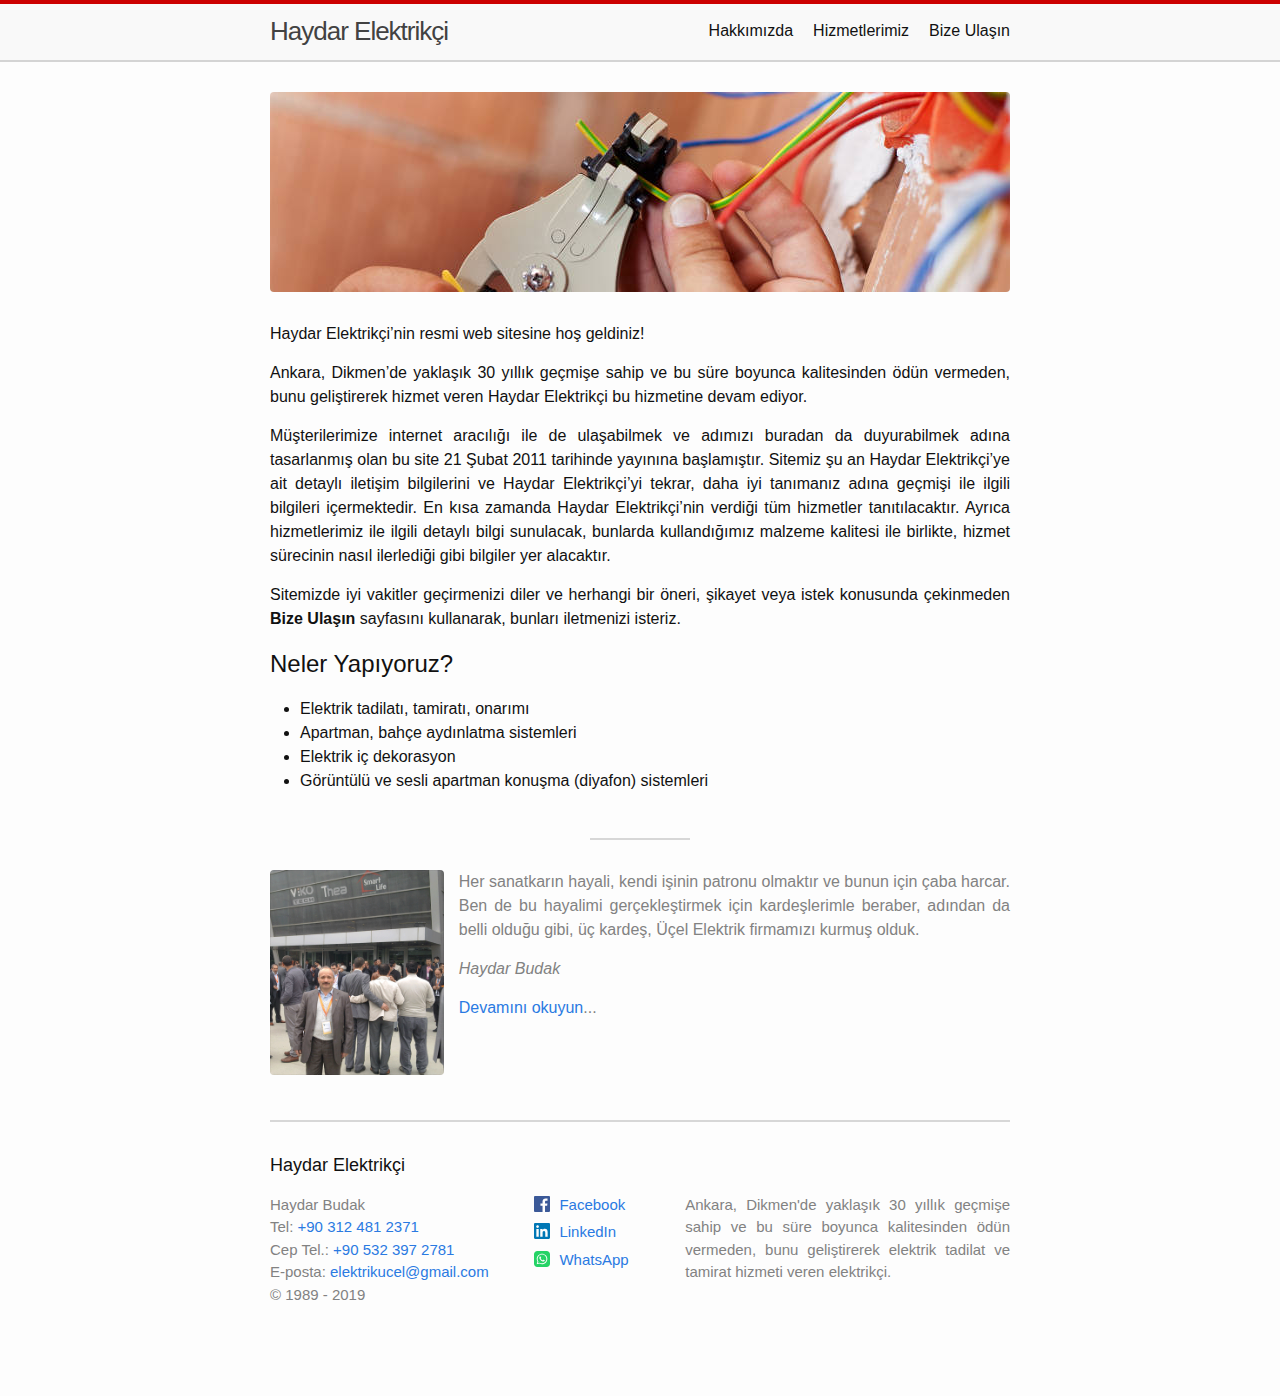
<file: index.html>
<!DOCTYPE html>
<html lang="tr"><head>
  <meta charset="utf-8">
  <meta http-equiv="X-UA-Compatible" content="IE=edge">
  <meta name="viewport" content="width=device-width, initial-scale=1"><!-- Begin Jekyll SEO tag v2.5.0 -->
<title>Haydar Elektrikçi | Ankara, Dikmen’de Elektrikçi</title>
<meta name="generator" content="Jekyll v3.7.3" />
<meta property="og:title" content="Haydar Elektrikçi" />
<meta name="author" content="Haydar Budak" />
<meta property="og:locale" content="tr" />
<meta name="description" content="Ankara, Dikmen’de Elektrikçi" />
<meta property="og:description" content="Ankara, Dikmen’de Elektrikçi" />
<link rel="canonical" href="https://www.haydarelektrikci.com/" />
<meta property="og:url" content="https://www.haydarelektrikci.com/" />
<meta property="og:site_name" content="Haydar Elektrikçi" />
<script type="application/ld+json">
{"url":"https://www.haydarelektrikci.com/","headline":"Haydar Elektrikçi","name":"Haydar Elektrikçi","author":{"@type":"Person","name":"Haydar Budak"},"description":"Ankara, Dikmen’de Elektrikçi","@type":"WebSite","@context":"http://schema.org"}</script>
<!-- End Jekyll SEO tag -->
<link rel="stylesheet" href="/assets/main.css">
  <link rel="shortcut icon" type="image/x-icon" href="/assets/favicon.ico"><link type="application/atom+xml" rel="alternate" href="https://www.haydarelektrikci.com/feed.xml" title="Haydar Elektrikçi" /><!-- Global site tag (gtag.js) - Google Analytics -->
<script async src="https://www.googletagmanager.com/gtag/js?id=UA-48281803-18"></script>
<script>
  window.dataLayer = window.dataLayer || [];
  function gtag(){dataLayer.push(arguments);}
  gtag('js', new Date());

  gtag('config', 'UA-48281803-18');
</script>
</head>
<body><header class="site-header" role="banner">

  <div class="wrapper"><a class="site-title" rel="author" href="/">Haydar Elektrikçi</a><nav class="site-nav">
        <input type="checkbox" id="nav-trigger" class="nav-trigger" />
        <label for="nav-trigger">
          <span class="menu-icon">
            <svg viewBox="0 0 18 15" width="18px" height="15px">
              <path d="M18,1.484c0,0.82-0.665,1.484-1.484,1.484H1.484C0.665,2.969,0,2.304,0,1.484l0,0C0,0.665,0.665,0,1.484,0 h15.032C17.335,0,18,0.665,18,1.484L18,1.484z M18,7.516C18,8.335,17.335,9,16.516,9H1.484C0.665,9,0,8.335,0,7.516l0,0 c0-0.82,0.665-1.484,1.484-1.484h15.032C17.335,6.031,18,6.696,18,7.516L18,7.516z M18,13.516C18,14.335,17.335,15,16.516,15H1.484 C0.665,15,0,14.335,0,13.516l0,0c0-0.82,0.665-1.483,1.484-1.483h15.032C17.335,12.031,18,12.695,18,13.516L18,13.516z"/>
            </svg>
          </span>
        </label>

        <div class="trigger"><a class="page-link" href="/hakkimizda/">Hakkımızda</a><a class="page-link" href="/hizmetlerimiz/">Hizmetlerimiz</a><a class="page-link" href="/bize-ulasin/">Bize Ulaşın</a></div>
      </nav></div>
</header>
<aside>
        <div class="wrapper">
            <img class="banner picture" src="/assets/elektrikci-banner-2.jpg">
        </div>
    </aside><main class="page-content" aria-label="Content">
      <div class="wrapper">
        <div class="home"><p>Haydar Elektrikçi’nin resmi web sitesine hoş geldiniz!</p>

<p>Ankara, Dikmen’de yaklaşık 30 yıllık geçmişe sahip ve bu süre boyunca kalitesinden ödün vermeden, bunu geliştirerek hizmet veren Haydar Elektrikçi bu hizmetine devam ediyor.</p>

<p>Müşterilerimize internet aracılığı ile de ulaşabilmek ve adımızı buradan da duyurabilmek adına tasarlanmış olan bu site 21 Şubat 2011 tarihinde yayınına başlamıştır. Sitemiz şu an Haydar Elektrikçi’ye ait detaylı iletişim bilgilerini ve Haydar Elektrikçi’yi tekrar, daha iyi tanımanız adına geçmişi ile ilgili bilgileri içermektedir. En kısa zamanda Haydar Elektrikçi’nin verdiği tüm hizmetler tanıtılacaktır. Ayrıca hizmetlerimiz ile ilgili detaylı bilgi sunulacak, bunlarda kullandığımız malzeme kalitesi ile birlikte, hizmet sürecinin nasıl ilerlediği gibi bilgiler yer alacaktır.</p>

<p>Sitemizde iyi vakitler geçirmenizi diler ve herhangi bir öneri, şikayet veya istek konusunda çekinmeden <strong>Bize Ulaşın</strong> sayfasını kullanarak, bunları iletmenizi isteriz.</p>

<h2 id="neler-yapıyoruz">Neler Yapıyoruz?</h2>

<ul>
  <li>Elektrik tadilatı, tamiratı, onarımı</li>
  <li>Apartman, bahçe aydınlatma sistemleri</li>
  <li>Elektrik iç dekorasyon</li>
  <li>Görüntülü ve sesli apartman konuşma (diyafon) sistemleri</li>
</ul>


</div>

      </div>
    </main>

    <aside>
        <div class="wrapper">
            <hr class="half-rule">
            <div class="content-col-wrapper">
                <div class="content-col content-col-1">
                    <img class="picture" src="/assets/haydar-budak.gif">
                </div>
                <div class="content-col content-col-2 text-justify">
                    <p>Her sanatkarın hayali, kendi işinin patronu olmaktır ve bunun için çaba harcar. Ben de bu hayalimi gerçekleştirmek için kardeşlerimle beraber, adından da belli olduğu gibi, üç kardeş, Üçel Elektrik firmamızı kurmuş olduk.</p>
                    <p><i>Haydar Budak</i></p>
                    <p><a href="/hakkimizda/">Devamını okuyun</a>...</p>
                </div>
            </div>
        </div>
    </aside><footer class="site-footer h-card">
  <data class="u-url" href="/"></data>

  <div class="wrapper">

    <div class="site-footer-wrapper">

      <h2 class="footer-heading">Haydar Elektrikçi</h2>

      <div class="footer-col-wrapper">
        <div class="footer-col footer-col-1">
          <ul class="contact-list">
            <li class="p-name">Haydar Budak</li><li>Tel: <a class="u-phone" href="tel:+90 312 481 2371">+90 312 481 2371</a></li><li>Cep Tel.: <a class="u-mobile" href="tel:+90 532 397 2781">+90 532 397 2781</a></li><li>E-posta: <a class="u-email" href="mailto:elektrikucel@gmail.com">elektrikucel@gmail.com</a></li><li>&copy; 1989 - 2019</li>
          </ul>
        </div>

        <div class="footer-col footer-col-2"><ul class="social-media-list"><li>
      <a target="_blank" href="https://www.facebook.com/haydarelektrikci">
        <svg class="svg-icon" style="fill: #3b5998;"><use xlink:href="/assets/minima-social-icons.svg#facebook"></use></svg>
        <span class="username">Facebook</span>
      </a>
    </li><li>
      <a target="_blank" href="https://www.linkedin.com/company/haydarelektrikci">
        <svg class="svg-icon" style="fill: #0077b5;"><use xlink:href="/assets/minima-social-icons.svg#linkedin"></use></svg>
        <span class="username">LinkedIn</span>
      </a>
    </li><li>
      <a target="_blank" href="https://wa.me/905323972781">
        <svg class="svg-icon" style="fill: #25d366;"><use xlink:href="/assets/minima-social-icons.svg#whatsapp"></use></svg>
        <span>WhatsApp</span>
      </a>
    </li></ul>
</div>

        <div class="footer-col footer-col-3 text-justify">
          <p>Ankara, Dikmen&#39;de yaklaşık 30 yıllık geçmişe sahip ve bu süre boyunca kalitesinden ödün vermeden, bunu geliştirerek elektrik tadilat ve tamirat hizmeti veren elektrikçi.</p>
        </div>
      </div>

    </div>

  </div>

</footer>
</body>

</html>
</file>
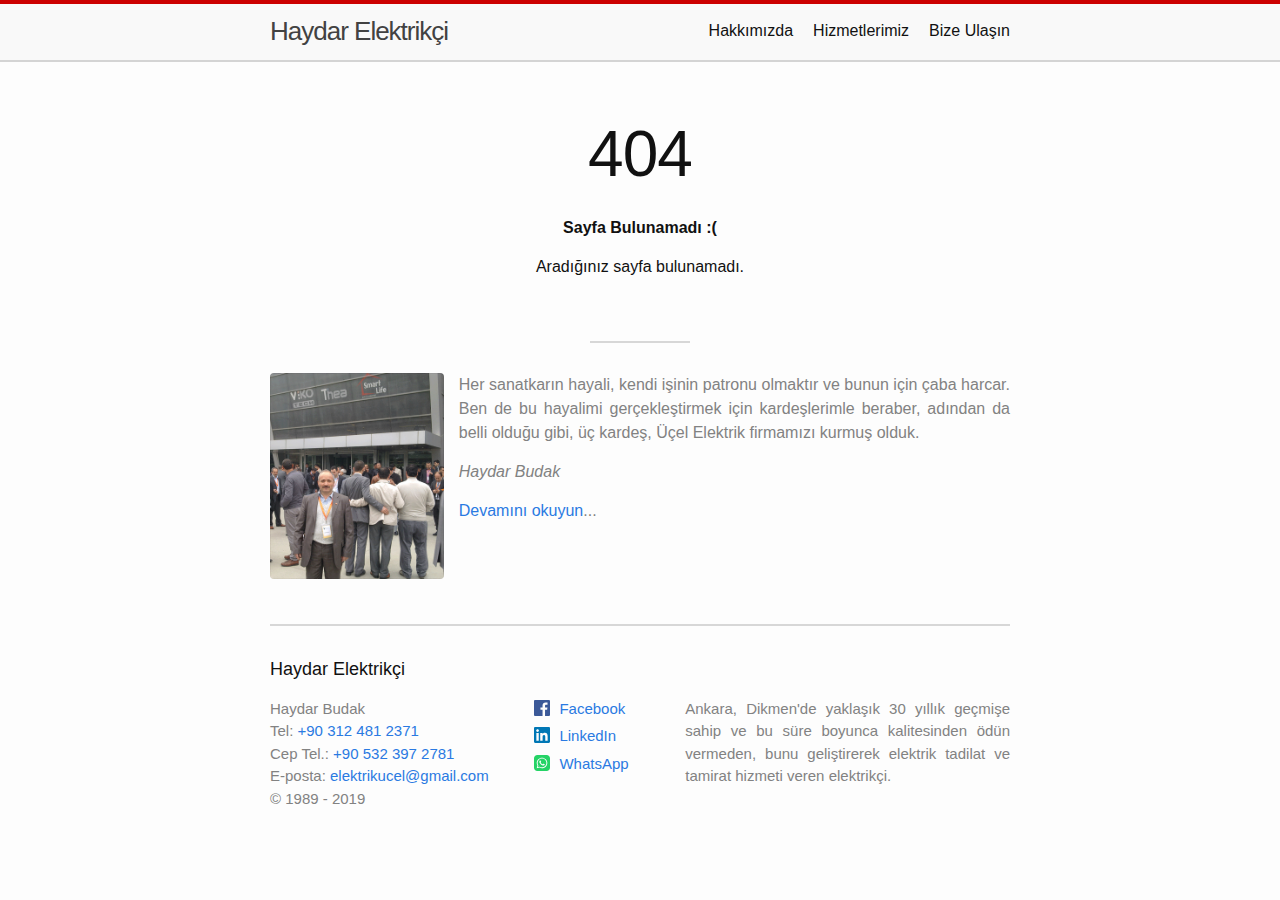
<file: 404/index.html>
<!DOCTYPE html>
<html lang="tr"><head>
  <meta charset="utf-8">
  <meta http-equiv="X-UA-Compatible" content="IE=edge">
  <meta name="viewport" content="width=device-width, initial-scale=1"><!-- Begin Jekyll SEO tag v2.5.0 -->
<title>Haydar Elektrikçi | Ankara, Dikmen’de Elektrikçi</title>
<meta name="generator" content="Jekyll v3.7.3" />
<meta property="og:title" content="Haydar Elektrikçi" />
<meta name="author" content="Haydar Budak" />
<meta property="og:locale" content="tr" />
<meta name="description" content="Ankara, Dikmen’de Elektrikçi" />
<meta property="og:description" content="Ankara, Dikmen’de Elektrikçi" />
<link rel="canonical" href="https://www.haydarelektrikci.com/404/" />
<meta property="og:url" content="https://www.haydarelektrikci.com/404/" />
<meta property="og:site_name" content="Haydar Elektrikçi" />
<script type="application/ld+json">
{"url":"https://www.haydarelektrikci.com/404/","headline":"Haydar Elektrikçi","author":{"@type":"Person","name":"Haydar Budak"},"description":"Ankara, Dikmen’de Elektrikçi","@type":"WebPage","@context":"http://schema.org"}</script>
<!-- End Jekyll SEO tag -->
<link rel="stylesheet" href="/assets/main.css">
  <link rel="shortcut icon" type="image/x-icon" href="/assets/favicon.ico"><link type="application/atom+xml" rel="alternate" href="https://www.haydarelektrikci.com/feed.xml" title="Haydar Elektrikçi" /><!-- Global site tag (gtag.js) - Google Analytics -->
<script async src="https://www.googletagmanager.com/gtag/js?id=UA-48281803-18"></script>
<script>
  window.dataLayer = window.dataLayer || [];
  function gtag(){dataLayer.push(arguments);}
  gtag('js', new Date());

  gtag('config', 'UA-48281803-18');
</script>
</head>
<body><header class="site-header" role="banner">

  <div class="wrapper"><a class="site-title" rel="author" href="/">Haydar Elektrikçi</a><nav class="site-nav">
        <input type="checkbox" id="nav-trigger" class="nav-trigger" />
        <label for="nav-trigger">
          <span class="menu-icon">
            <svg viewBox="0 0 18 15" width="18px" height="15px">
              <path d="M18,1.484c0,0.82-0.665,1.484-1.484,1.484H1.484C0.665,2.969,0,2.304,0,1.484l0,0C0,0.665,0.665,0,1.484,0 h15.032C17.335,0,18,0.665,18,1.484L18,1.484z M18,7.516C18,8.335,17.335,9,16.516,9H1.484C0.665,9,0,8.335,0,7.516l0,0 c0-0.82,0.665-1.484,1.484-1.484h15.032C17.335,6.031,18,6.696,18,7.516L18,7.516z M18,13.516C18,14.335,17.335,15,16.516,15H1.484 C0.665,15,0,14.335,0,13.516l0,0c0-0.82,0.665-1.483,1.484-1.483h15.032C17.335,12.031,18,12.695,18,13.516L18,13.516z"/>
            </svg>
          </span>
        </label>

        <div class="trigger"><a class="page-link" href="/hakkimizda/">Hakkımızda</a><a class="page-link" href="/hizmetlerimiz/">Hizmetlerimiz</a><a class="page-link" href="/bize-ulasin/">Bize Ulaşın</a></div>
      </nav></div>
</header>
<main class="page-content" aria-label="Content">
      <div class="wrapper">
        <style type="text/css" media="screen">
  .container {
    margin: 10px auto;
    max-width: 600px;
    text-align: center;
  }
  h1 {
    margin: 30px 0;
    font-size: 4em;
    line-height: 1;
    letter-spacing: -1px;
  }
</style>

<div class="container">
  <h1>404</h1>

  <p><strong>Sayfa Bulunamadı :(</strong></p>
  <p>Aradığınız sayfa bulunamadı.</p>
</div>

      </div>
    </main>

    <aside>
        <div class="wrapper">
            <hr class="half-rule">
            <div class="content-col-wrapper">
                <div class="content-col content-col-1">
                    <img class="picture" src="/assets/haydar-budak.gif">
                </div>
                <div class="content-col content-col-2 text-justify">
                    <p>Her sanatkarın hayali, kendi işinin patronu olmaktır ve bunun için çaba harcar. Ben de bu hayalimi gerçekleştirmek için kardeşlerimle beraber, adından da belli olduğu gibi, üç kardeş, Üçel Elektrik firmamızı kurmuş olduk.</p>
                    <p><i>Haydar Budak</i></p>
                    <p><a href="/hakkimizda/">Devamını okuyun</a>...</p>
                </div>
            </div>
        </div>
    </aside><footer class="site-footer h-card">
  <data class="u-url" href="/"></data>

  <div class="wrapper">

    <div class="site-footer-wrapper">

      <h2 class="footer-heading">Haydar Elektrikçi</h2>

      <div class="footer-col-wrapper">
        <div class="footer-col footer-col-1">
          <ul class="contact-list">
            <li class="p-name">Haydar Budak</li><li>Tel: <a class="u-phone" href="tel:+90 312 481 2371">+90 312 481 2371</a></li><li>Cep Tel.: <a class="u-mobile" href="tel:+90 532 397 2781">+90 532 397 2781</a></li><li>E-posta: <a class="u-email" href="mailto:elektrikucel@gmail.com">elektrikucel@gmail.com</a></li><li>&copy; 1989 - 2019</li>
          </ul>
        </div>

        <div class="footer-col footer-col-2"><ul class="social-media-list"><li>
      <a target="_blank" href="https://www.facebook.com/haydarelektrikci">
        <svg class="svg-icon" style="fill: #3b5998;"><use xlink:href="/assets/minima-social-icons.svg#facebook"></use></svg>
        <span class="username">Facebook</span>
      </a>
    </li><li>
      <a target="_blank" href="https://www.linkedin.com/company/haydarelektrikci">
        <svg class="svg-icon" style="fill: #0077b5;"><use xlink:href="/assets/minima-social-icons.svg#linkedin"></use></svg>
        <span class="username">LinkedIn</span>
      </a>
    </li><li>
      <a target="_blank" href="https://wa.me/905323972781">
        <svg class="svg-icon" style="fill: #25d366;"><use xlink:href="/assets/minima-social-icons.svg#whatsapp"></use></svg>
        <span>WhatsApp</span>
      </a>
    </li></ul>
</div>

        <div class="footer-col footer-col-3 text-justify">
          <p>Ankara, Dikmen&#39;de yaklaşık 30 yıllık geçmişe sahip ve bu süre boyunca kalitesinden ödün vermeden, bunu geliştirerek elektrik tadilat ve tamirat hizmeti veren elektrikçi.</p>
        </div>
      </div>

    </div>

  </div>

</footer>
</body>

</html>
</file>
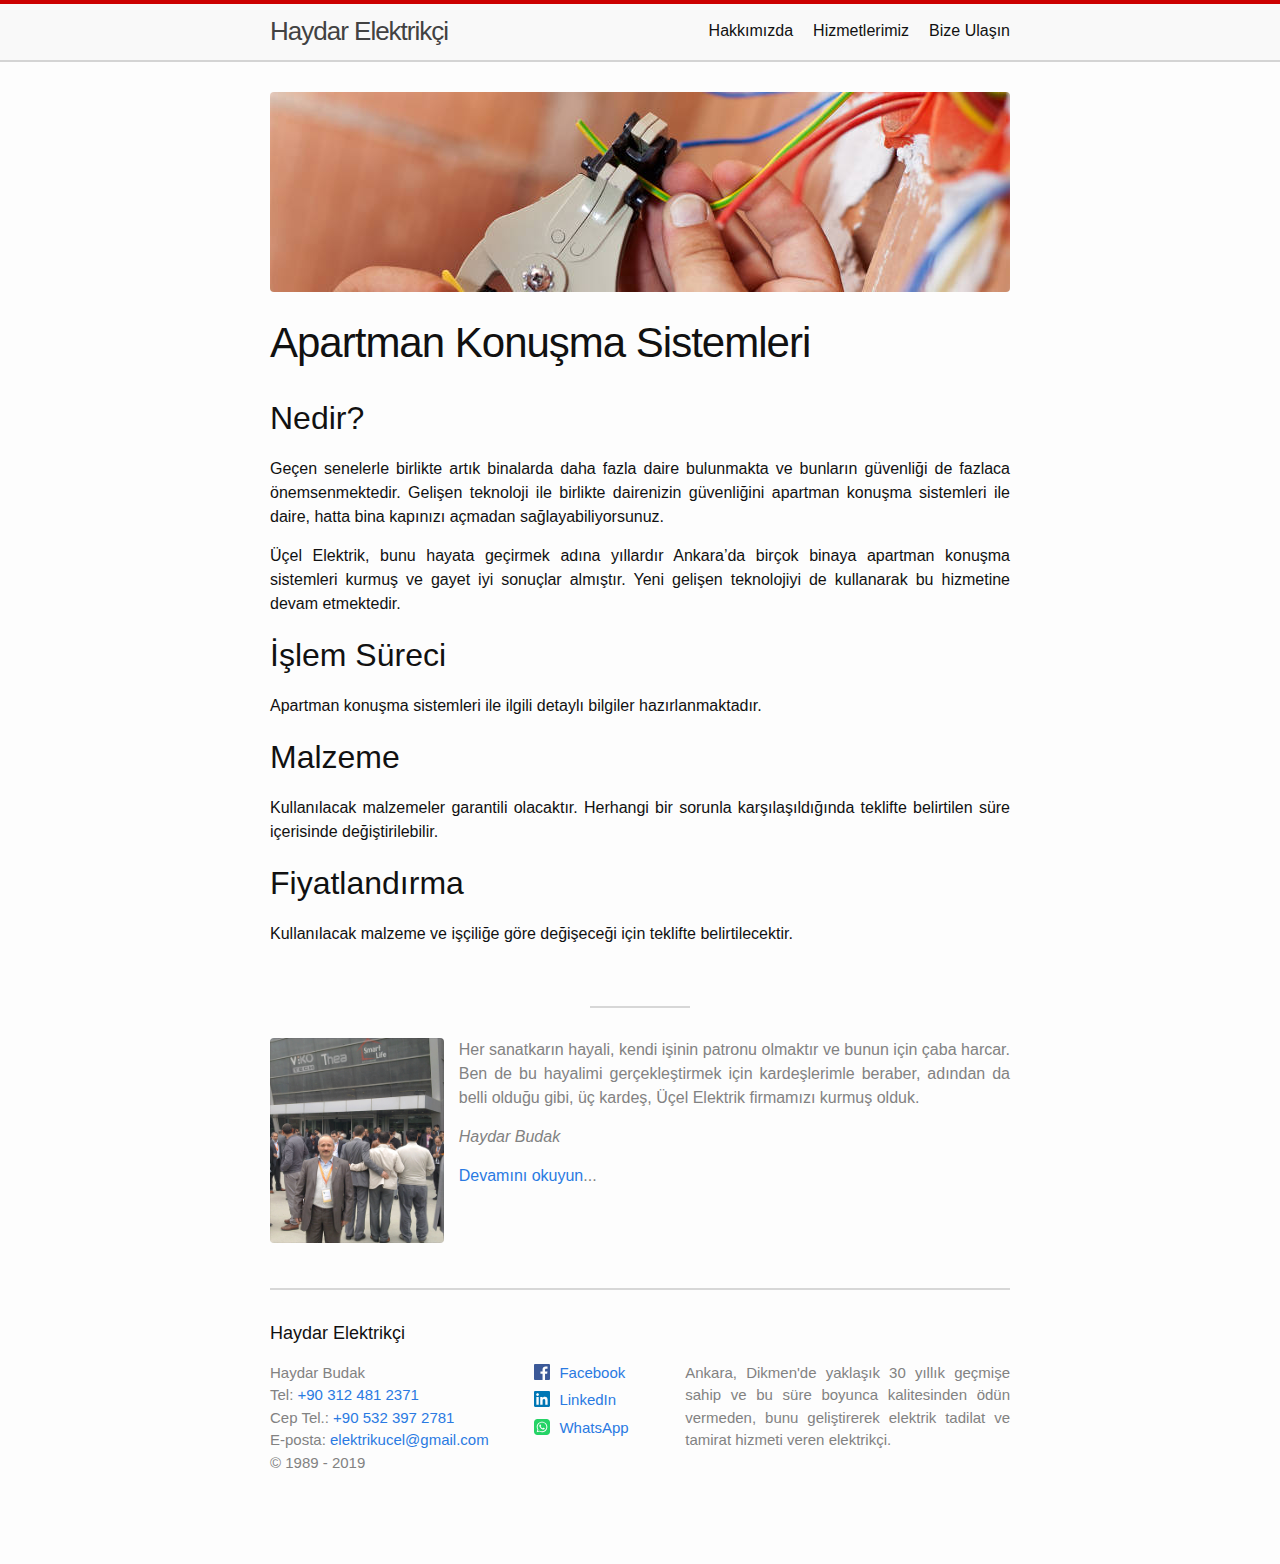
<file: apartman-konusma-sistemleri/index.html>
<!DOCTYPE html>
<html lang="tr"><head>
  <meta charset="utf-8">
  <meta http-equiv="X-UA-Compatible" content="IE=edge">
  <meta name="viewport" content="width=device-width, initial-scale=1"><!-- Begin Jekyll SEO tag v2.5.0 -->
<title>Apartman Konuşma Sistemleri | Haydar Elektrikçi</title>
<meta name="generator" content="Jekyll v3.7.3" />
<meta property="og:title" content="Apartman Konuşma Sistemleri" />
<meta name="author" content="Haydar Budak" />
<meta property="og:locale" content="tr" />
<meta name="description" content="Ankara, Dikmen’de Elektrikçi" />
<meta property="og:description" content="Ankara, Dikmen’de Elektrikçi" />
<link rel="canonical" href="https://www.haydarelektrikci.com/apartman-konusma-sistemleri/" />
<meta property="og:url" content="https://www.haydarelektrikci.com/apartman-konusma-sistemleri/" />
<meta property="og:site_name" content="Haydar Elektrikçi" />
<script type="application/ld+json">
{"url":"https://www.haydarelektrikci.com/apartman-konusma-sistemleri/","headline":"Apartman Konuşma Sistemleri","author":{"@type":"Person","name":"Haydar Budak"},"description":"Ankara, Dikmen’de Elektrikçi","@type":"WebPage","@context":"http://schema.org"}</script>
<!-- End Jekyll SEO tag -->
<link rel="stylesheet" href="/assets/main.css">
  <link rel="shortcut icon" type="image/x-icon" href="/assets/favicon.ico"><link type="application/atom+xml" rel="alternate" href="https://www.haydarelektrikci.com/feed.xml" title="Haydar Elektrikçi" /><!-- Global site tag (gtag.js) - Google Analytics -->
<script async src="https://www.googletagmanager.com/gtag/js?id=UA-48281803-18"></script>
<script>
  window.dataLayer = window.dataLayer || [];
  function gtag(){dataLayer.push(arguments);}
  gtag('js', new Date());

  gtag('config', 'UA-48281803-18');
</script>
</head>
<body><header class="site-header" role="banner">

  <div class="wrapper"><a class="site-title" rel="author" href="/">Haydar Elektrikçi</a><nav class="site-nav">
        <input type="checkbox" id="nav-trigger" class="nav-trigger" />
        <label for="nav-trigger">
          <span class="menu-icon">
            <svg viewBox="0 0 18 15" width="18px" height="15px">
              <path d="M18,1.484c0,0.82-0.665,1.484-1.484,1.484H1.484C0.665,2.969,0,2.304,0,1.484l0,0C0,0.665,0.665,0,1.484,0 h15.032C17.335,0,18,0.665,18,1.484L18,1.484z M18,7.516C18,8.335,17.335,9,16.516,9H1.484C0.665,9,0,8.335,0,7.516l0,0 c0-0.82,0.665-1.484,1.484-1.484h15.032C17.335,6.031,18,6.696,18,7.516L18,7.516z M18,13.516C18,14.335,17.335,15,16.516,15H1.484 C0.665,15,0,14.335,0,13.516l0,0c0-0.82,0.665-1.483,1.484-1.483h15.032C17.335,12.031,18,12.695,18,13.516L18,13.516z"/>
            </svg>
          </span>
        </label>

        <div class="trigger"><a class="page-link" href="/hakkimizda/">Hakkımızda</a><a class="page-link" href="/hizmetlerimiz/">Hizmetlerimiz</a><a class="page-link" href="/bize-ulasin/">Bize Ulaşın</a></div>
      </nav></div>
</header>
<aside>
        <div class="wrapper">
            <img class="banner picture" src="/assets/elektrikci-banner-2.jpg">
        </div>
    </aside><main class="page-content" aria-label="Content">
      <div class="wrapper">
        <article class="post">

  <header class="post-header">
    <h1 class="post-title">Apartman Konuşma Sistemleri</h1>
  </header>

  <div class="post-content">
    <h2 id="nedir">Nedir?</h2>

<p>Geçen senelerle birlikte artık binalarda daha fazla daire bulunmakta ve bunların güvenliği de fazlaca önemsenmektedir. Gelişen teknoloji ile birlikte dairenizin güvenliğini apartman konuşma sistemleri ile daire, hatta bina kapınızı açmadan sağlayabiliyorsunuz.</p>

<p>Üçel Elektrik, bunu hayata geçirmek adına yıllardır Ankara’da birçok binaya apartman konuşma sistemleri kurmuş ve gayet iyi sonuçlar almıştır. Yeni gelişen teknolojiyi de kullanarak bu hizmetine devam etmektedir.</p>

<h2 id="i̇şlem-süreci">İşlem Süreci</h2>

<p>Apartman konuşma sistemleri ile ilgili detaylı bilgiler hazırlanmaktadır.</p>

<h2 id="malzeme">Malzeme</h2>

<p>Kullanılacak malzemeler garantili olacaktır. Herhangi bir sorunla karşılaşıldığında teklifte belirtilen süre içerisinde değiştirilebilir.</p>

<h2 id="fiyatlandırma">Fiyatlandırma</h2>

<p>Kullanılacak malzeme ve işçiliğe göre değişeceği için teklifte belirtilecektir.</p>

  </div>

</article>

      </div>
    </main>

    <aside>
        <div class="wrapper">
            <hr class="half-rule">
            <div class="content-col-wrapper">
                <div class="content-col content-col-1">
                    <img class="picture" src="/assets/haydar-budak.gif">
                </div>
                <div class="content-col content-col-2 text-justify">
                    <p>Her sanatkarın hayali, kendi işinin patronu olmaktır ve bunun için çaba harcar. Ben de bu hayalimi gerçekleştirmek için kardeşlerimle beraber, adından da belli olduğu gibi, üç kardeş, Üçel Elektrik firmamızı kurmuş olduk.</p>
                    <p><i>Haydar Budak</i></p>
                    <p><a href="/hakkimizda/">Devamını okuyun</a>...</p>
                </div>
            </div>
        </div>
    </aside><footer class="site-footer h-card">
  <data class="u-url" href="/"></data>

  <div class="wrapper">

    <div class="site-footer-wrapper">

      <h2 class="footer-heading">Haydar Elektrikçi</h2>

      <div class="footer-col-wrapper">
        <div class="footer-col footer-col-1">
          <ul class="contact-list">
            <li class="p-name">Haydar Budak</li><li>Tel: <a class="u-phone" href="tel:+90 312 481 2371">+90 312 481 2371</a></li><li>Cep Tel.: <a class="u-mobile" href="tel:+90 532 397 2781">+90 532 397 2781</a></li><li>E-posta: <a class="u-email" href="mailto:elektrikucel@gmail.com">elektrikucel@gmail.com</a></li><li>&copy; 1989 - 2019</li>
          </ul>
        </div>

        <div class="footer-col footer-col-2"><ul class="social-media-list"><li>
      <a target="_blank" href="https://www.facebook.com/haydarelektrikci">
        <svg class="svg-icon" style="fill: #3b5998;"><use xlink:href="/assets/minima-social-icons.svg#facebook"></use></svg>
        <span class="username">Facebook</span>
      </a>
    </li><li>
      <a target="_blank" href="https://www.linkedin.com/company/haydarelektrikci">
        <svg class="svg-icon" style="fill: #0077b5;"><use xlink:href="/assets/minima-social-icons.svg#linkedin"></use></svg>
        <span class="username">LinkedIn</span>
      </a>
    </li><li>
      <a target="_blank" href="https://wa.me/905323972781">
        <svg class="svg-icon" style="fill: #25d366;"><use xlink:href="/assets/minima-social-icons.svg#whatsapp"></use></svg>
        <span>WhatsApp</span>
      </a>
    </li></ul>
</div>

        <div class="footer-col footer-col-3 text-justify">
          <p>Ankara, Dikmen&#39;de yaklaşık 30 yıllık geçmişe sahip ve bu süre boyunca kalitesinden ödün vermeden, bunu geliştirerek elektrik tadilat ve tamirat hizmeti veren elektrikçi.</p>
        </div>
      </div>

    </div>

  </div>

</footer>
</body>

</html>
</file>
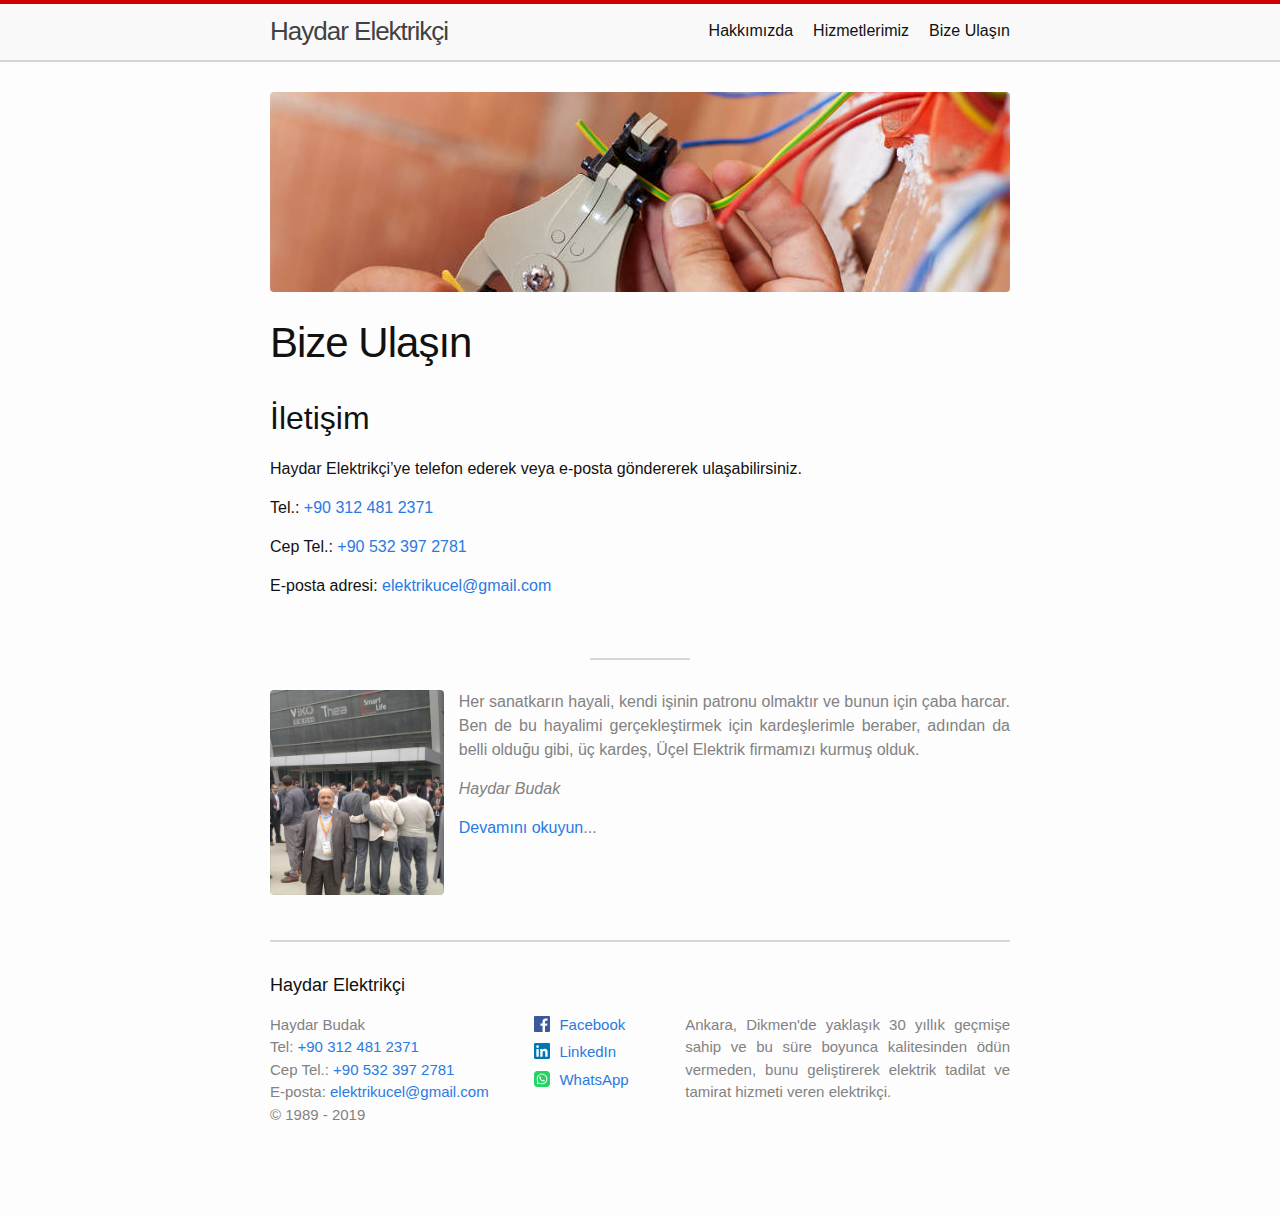
<file: bize-ulasin/index.html>
<!DOCTYPE html>
<html lang="tr"><head>
  <meta charset="utf-8">
  <meta http-equiv="X-UA-Compatible" content="IE=edge">
  <meta name="viewport" content="width=device-width, initial-scale=1"><!-- Begin Jekyll SEO tag v2.5.0 -->
<title>Bize Ulaşın | Haydar Elektrikçi</title>
<meta name="generator" content="Jekyll v3.7.3" />
<meta property="og:title" content="Bize Ulaşın" />
<meta name="author" content="Haydar Budak" />
<meta property="og:locale" content="tr" />
<meta name="description" content="Ankara, Dikmen’de Elektrikçi" />
<meta property="og:description" content="Ankara, Dikmen’de Elektrikçi" />
<link rel="canonical" href="https://www.haydarelektrikci.com/bize-ulasin/" />
<meta property="og:url" content="https://www.haydarelektrikci.com/bize-ulasin/" />
<meta property="og:site_name" content="Haydar Elektrikçi" />
<script type="application/ld+json">
{"url":"https://www.haydarelektrikci.com/bize-ulasin/","headline":"Bize Ulaşın","author":{"@type":"Person","name":"Haydar Budak"},"description":"Ankara, Dikmen’de Elektrikçi","@type":"WebPage","@context":"http://schema.org"}</script>
<!-- End Jekyll SEO tag -->
<link rel="stylesheet" href="/assets/main.css">
  <link rel="shortcut icon" type="image/x-icon" href="/assets/favicon.ico"><link type="application/atom+xml" rel="alternate" href="https://www.haydarelektrikci.com/feed.xml" title="Haydar Elektrikçi" /><!-- Global site tag (gtag.js) - Google Analytics -->
<script async src="https://www.googletagmanager.com/gtag/js?id=UA-48281803-18"></script>
<script>
  window.dataLayer = window.dataLayer || [];
  function gtag(){dataLayer.push(arguments);}
  gtag('js', new Date());

  gtag('config', 'UA-48281803-18');
</script>
</head>
<body><header class="site-header" role="banner">

  <div class="wrapper"><a class="site-title" rel="author" href="/">Haydar Elektrikçi</a><nav class="site-nav">
        <input type="checkbox" id="nav-trigger" class="nav-trigger" />
        <label for="nav-trigger">
          <span class="menu-icon">
            <svg viewBox="0 0 18 15" width="18px" height="15px">
              <path d="M18,1.484c0,0.82-0.665,1.484-1.484,1.484H1.484C0.665,2.969,0,2.304,0,1.484l0,0C0,0.665,0.665,0,1.484,0 h15.032C17.335,0,18,0.665,18,1.484L18,1.484z M18,7.516C18,8.335,17.335,9,16.516,9H1.484C0.665,9,0,8.335,0,7.516l0,0 c0-0.82,0.665-1.484,1.484-1.484h15.032C17.335,6.031,18,6.696,18,7.516L18,7.516z M18,13.516C18,14.335,17.335,15,16.516,15H1.484 C0.665,15,0,14.335,0,13.516l0,0c0-0.82,0.665-1.483,1.484-1.483h15.032C17.335,12.031,18,12.695,18,13.516L18,13.516z"/>
            </svg>
          </span>
        </label>

        <div class="trigger"><a class="page-link" href="/hakkimizda/">Hakkımızda</a><a class="page-link" href="/hizmetlerimiz/">Hizmetlerimiz</a><a class="page-link" href="/bize-ulasin/">Bize Ulaşın</a></div>
      </nav></div>
</header>
<aside>
        <div class="wrapper">
            <img class="banner picture" src="/assets/elektrikci-banner-2.jpg">
        </div>
    </aside><main class="page-content" aria-label="Content">
      <div class="wrapper">
        <article class="post">

  <header class="post-header">
    <h1 class="post-title">Bize Ulaşın</h1>
  </header>

  <div class="post-content">
    <h2 id="i̇letişim">İletişim</h2>

<p>Haydar Elektrikçi’ye telefon ederek veya e-posta göndererek ulaşabilirsiniz.</p>

<p>Tel.: <a href="tel:+90 312 481 2371">+90 312 481 2371</a></p>

<p>Cep Tel.: <a href="tel:+90 532 397 2781">+90 532 397 2781</a></p>

<p>E-posta adresi: <a href="mailto:elektrikucel@gmail.com">elektrikucel@gmail.com</a></p>


  </div>

</article>

      </div>
    </main>

    <aside>
        <div class="wrapper">
            <hr class="half-rule">
            <div class="content-col-wrapper">
                <div class="content-col content-col-1">
                    <img class="picture" src="/assets/haydar-budak.gif">
                </div>
                <div class="content-col content-col-2 text-justify">
                    <p>Her sanatkarın hayali, kendi işinin patronu olmaktır ve bunun için çaba harcar. Ben de bu hayalimi gerçekleştirmek için kardeşlerimle beraber, adından da belli olduğu gibi, üç kardeş, Üçel Elektrik firmamızı kurmuş olduk.</p>
                    <p><i>Haydar Budak</i></p>
                    <p><a href="/hakkimizda/">Devamını okuyun</a>...</p>
                </div>
            </div>
        </div>
    </aside><footer class="site-footer h-card">
  <data class="u-url" href="/"></data>

  <div class="wrapper">

    <div class="site-footer-wrapper">

      <h2 class="footer-heading">Haydar Elektrikçi</h2>

      <div class="footer-col-wrapper">
        <div class="footer-col footer-col-1">
          <ul class="contact-list">
            <li class="p-name">Haydar Budak</li><li>Tel: <a class="u-phone" href="tel:+90 312 481 2371">+90 312 481 2371</a></li><li>Cep Tel.: <a class="u-mobile" href="tel:+90 532 397 2781">+90 532 397 2781</a></li><li>E-posta: <a class="u-email" href="mailto:elektrikucel@gmail.com">elektrikucel@gmail.com</a></li><li>&copy; 1989 - 2019</li>
          </ul>
        </div>

        <div class="footer-col footer-col-2"><ul class="social-media-list"><li>
      <a target="_blank" href="https://www.facebook.com/haydarelektrikci">
        <svg class="svg-icon" style="fill: #3b5998;"><use xlink:href="/assets/minima-social-icons.svg#facebook"></use></svg>
        <span class="username">Facebook</span>
      </a>
    </li><li>
      <a target="_blank" href="https://www.linkedin.com/company/haydarelektrikci">
        <svg class="svg-icon" style="fill: #0077b5;"><use xlink:href="/assets/minima-social-icons.svg#linkedin"></use></svg>
        <span class="username">LinkedIn</span>
      </a>
    </li><li>
      <a target="_blank" href="https://wa.me/905323972781">
        <svg class="svg-icon" style="fill: #25d366;"><use xlink:href="/assets/minima-social-icons.svg#whatsapp"></use></svg>
        <span>WhatsApp</span>
      </a>
    </li></ul>
</div>

        <div class="footer-col footer-col-3 text-justify">
          <p>Ankara, Dikmen&#39;de yaklaşık 30 yıllık geçmişe sahip ve bu süre boyunca kalitesinden ödün vermeden, bunu geliştirerek elektrik tadilat ve tamirat hizmeti veren elektrikçi.</p>
        </div>
      </div>

    </div>

  </div>

</footer>
</body>

</html>
</file>
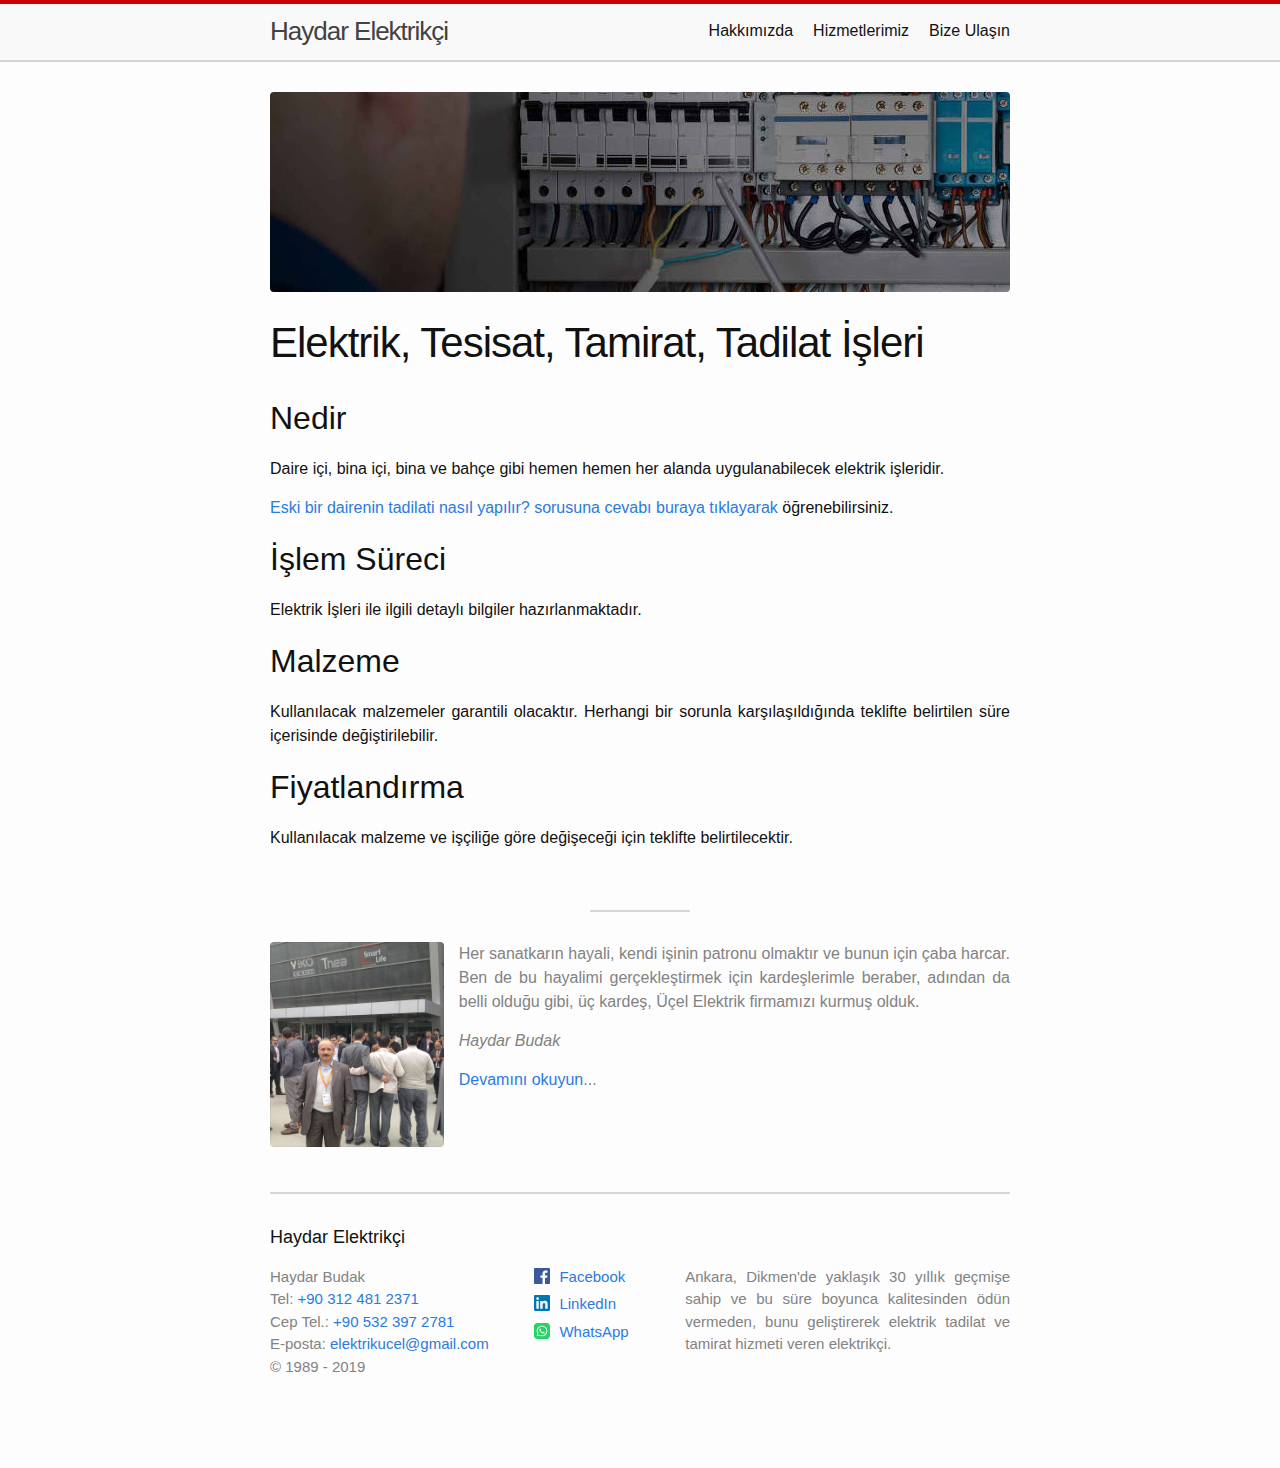
<file: elektrik-isleri/index.html>
<!DOCTYPE html>
<html lang="tr"><head>
  <meta charset="utf-8">
  <meta http-equiv="X-UA-Compatible" content="IE=edge">
  <meta name="viewport" content="width=device-width, initial-scale=1"><!-- Begin Jekyll SEO tag v2.5.0 -->
<title>Elektrik, Tesisat, Tamirat, Tadilat İşleri | Haydar Elektrikçi</title>
<meta name="generator" content="Jekyll v3.7.3" />
<meta property="og:title" content="Elektrik, Tesisat, Tamirat, Tadilat İşleri" />
<meta name="author" content="Haydar Budak" />
<meta property="og:locale" content="tr" />
<meta name="description" content="Ankara, Dikmen’de Elektrikçi" />
<meta property="og:description" content="Ankara, Dikmen’de Elektrikçi" />
<link rel="canonical" href="https://www.haydarelektrikci.com/elektrik-isleri/" />
<meta property="og:url" content="https://www.haydarelektrikci.com/elektrik-isleri/" />
<meta property="og:site_name" content="Haydar Elektrikçi" />
<script type="application/ld+json">
{"url":"https://www.haydarelektrikci.com/elektrik-isleri/","headline":"Elektrik, Tesisat, Tamirat, Tadilat İşleri","author":{"@type":"Person","name":"Haydar Budak"},"description":"Ankara, Dikmen’de Elektrikçi","@type":"WebPage","@context":"http://schema.org"}</script>
<!-- End Jekyll SEO tag -->
<link rel="stylesheet" href="/assets/main.css">
  <link rel="shortcut icon" type="image/x-icon" href="/assets/favicon.ico"><link type="application/atom+xml" rel="alternate" href="https://www.haydarelektrikci.com/feed.xml" title="Haydar Elektrikçi" /><!-- Global site tag (gtag.js) - Google Analytics -->
<script async src="https://www.googletagmanager.com/gtag/js?id=UA-48281803-18"></script>
<script>
  window.dataLayer = window.dataLayer || [];
  function gtag(){dataLayer.push(arguments);}
  gtag('js', new Date());

  gtag('config', 'UA-48281803-18');
</script>
</head>
<body><header class="site-header" role="banner">

  <div class="wrapper"><a class="site-title" rel="author" href="/">Haydar Elektrikçi</a><nav class="site-nav">
        <input type="checkbox" id="nav-trigger" class="nav-trigger" />
        <label for="nav-trigger">
          <span class="menu-icon">
            <svg viewBox="0 0 18 15" width="18px" height="15px">
              <path d="M18,1.484c0,0.82-0.665,1.484-1.484,1.484H1.484C0.665,2.969,0,2.304,0,1.484l0,0C0,0.665,0.665,0,1.484,0 h15.032C17.335,0,18,0.665,18,1.484L18,1.484z M18,7.516C18,8.335,17.335,9,16.516,9H1.484C0.665,9,0,8.335,0,7.516l0,0 c0-0.82,0.665-1.484,1.484-1.484h15.032C17.335,6.031,18,6.696,18,7.516L18,7.516z M18,13.516C18,14.335,17.335,15,16.516,15H1.484 C0.665,15,0,14.335,0,13.516l0,0c0-0.82,0.665-1.483,1.484-1.483h15.032C17.335,12.031,18,12.695,18,13.516L18,13.516z"/>
            </svg>
          </span>
        </label>

        <div class="trigger"><a class="page-link" href="/hakkimizda/">Hakkımızda</a><a class="page-link" href="/hizmetlerimiz/">Hizmetlerimiz</a><a class="page-link" href="/bize-ulasin/">Bize Ulaşın</a></div>
      </nav></div>
</header>
<aside>
        <div class="wrapper">
            <img class="banner picture" src="/assets/elektrikci-banner-1.jpg">
        </div>
    </aside><main class="page-content" aria-label="Content">
      <div class="wrapper">
        <article class="post">

  <header class="post-header">
    <h1 class="post-title">Elektrik, Tesisat, Tamirat, Tadilat İşleri</h1>
  </header>

  <div class="post-content">
    <h2 id="nedir">Nedir</h2>

<p>Daire içi, bina içi, bina ve bahçe gibi hemen hemen her alanda uygulanabilecek elektrik işleridir.</p>

<p><a href="/eski-dairenin-elektrik-tadilati/" target="_blank">Eski bir dairenin tadilati nasıl yapılır? sorusuna cevabı buraya tıklayarak</a> öğrenebilirsiniz.</p>

<h2 id="i̇şlem-süreci">İşlem Süreci</h2>

<p>Elektrik İşleri ile ilgili detaylı bilgiler hazırlanmaktadır.</p>

<h2 id="malzeme">Malzeme</h2>

<p>Kullanılacak malzemeler garantili olacaktır. Herhangi bir sorunla karşılaşıldığında teklifte belirtilen süre içerisinde değiştirilebilir.</p>

<h2 id="fiyatlandırma">Fiyatlandırma</h2>

<p>Kullanılacak malzeme ve işçiliğe göre değişeceği için teklifte belirtilecektir.</p>


  </div>

</article>

      </div>
    </main>

    <aside>
        <div class="wrapper">
            <hr class="half-rule">
            <div class="content-col-wrapper">
                <div class="content-col content-col-1">
                    <img class="picture" src="/assets/haydar-budak.gif">
                </div>
                <div class="content-col content-col-2 text-justify">
                    <p>Her sanatkarın hayali, kendi işinin patronu olmaktır ve bunun için çaba harcar. Ben de bu hayalimi gerçekleştirmek için kardeşlerimle beraber, adından da belli olduğu gibi, üç kardeş, Üçel Elektrik firmamızı kurmuş olduk.</p>
                    <p><i>Haydar Budak</i></p>
                    <p><a href="/hakkimizda/">Devamını okuyun</a>...</p>
                </div>
            </div>
        </div>
    </aside><footer class="site-footer h-card">
  <data class="u-url" href="/"></data>

  <div class="wrapper">

    <div class="site-footer-wrapper">

      <h2 class="footer-heading">Haydar Elektrikçi</h2>

      <div class="footer-col-wrapper">
        <div class="footer-col footer-col-1">
          <ul class="contact-list">
            <li class="p-name">Haydar Budak</li><li>Tel: <a class="u-phone" href="tel:+90 312 481 2371">+90 312 481 2371</a></li><li>Cep Tel.: <a class="u-mobile" href="tel:+90 532 397 2781">+90 532 397 2781</a></li><li>E-posta: <a class="u-email" href="mailto:elektrikucel@gmail.com">elektrikucel@gmail.com</a></li><li>&copy; 1989 - 2019</li>
          </ul>
        </div>

        <div class="footer-col footer-col-2"><ul class="social-media-list"><li>
      <a target="_blank" href="https://www.facebook.com/haydarelektrikci">
        <svg class="svg-icon" style="fill: #3b5998;"><use xlink:href="/assets/minima-social-icons.svg#facebook"></use></svg>
        <span class="username">Facebook</span>
      </a>
    </li><li>
      <a target="_blank" href="https://www.linkedin.com/company/haydarelektrikci">
        <svg class="svg-icon" style="fill: #0077b5;"><use xlink:href="/assets/minima-social-icons.svg#linkedin"></use></svg>
        <span class="username">LinkedIn</span>
      </a>
    </li><li>
      <a target="_blank" href="https://wa.me/905323972781">
        <svg class="svg-icon" style="fill: #25d366;"><use xlink:href="/assets/minima-social-icons.svg#whatsapp"></use></svg>
        <span>WhatsApp</span>
      </a>
    </li></ul>
</div>

        <div class="footer-col footer-col-3 text-justify">
          <p>Ankara, Dikmen&#39;de yaklaşık 30 yıllık geçmişe sahip ve bu süre boyunca kalitesinden ödün vermeden, bunu geliştirerek elektrik tadilat ve tamirat hizmeti veren elektrikçi.</p>
        </div>
      </div>

    </div>

  </div>

</footer>
</body>

</html>
</file>
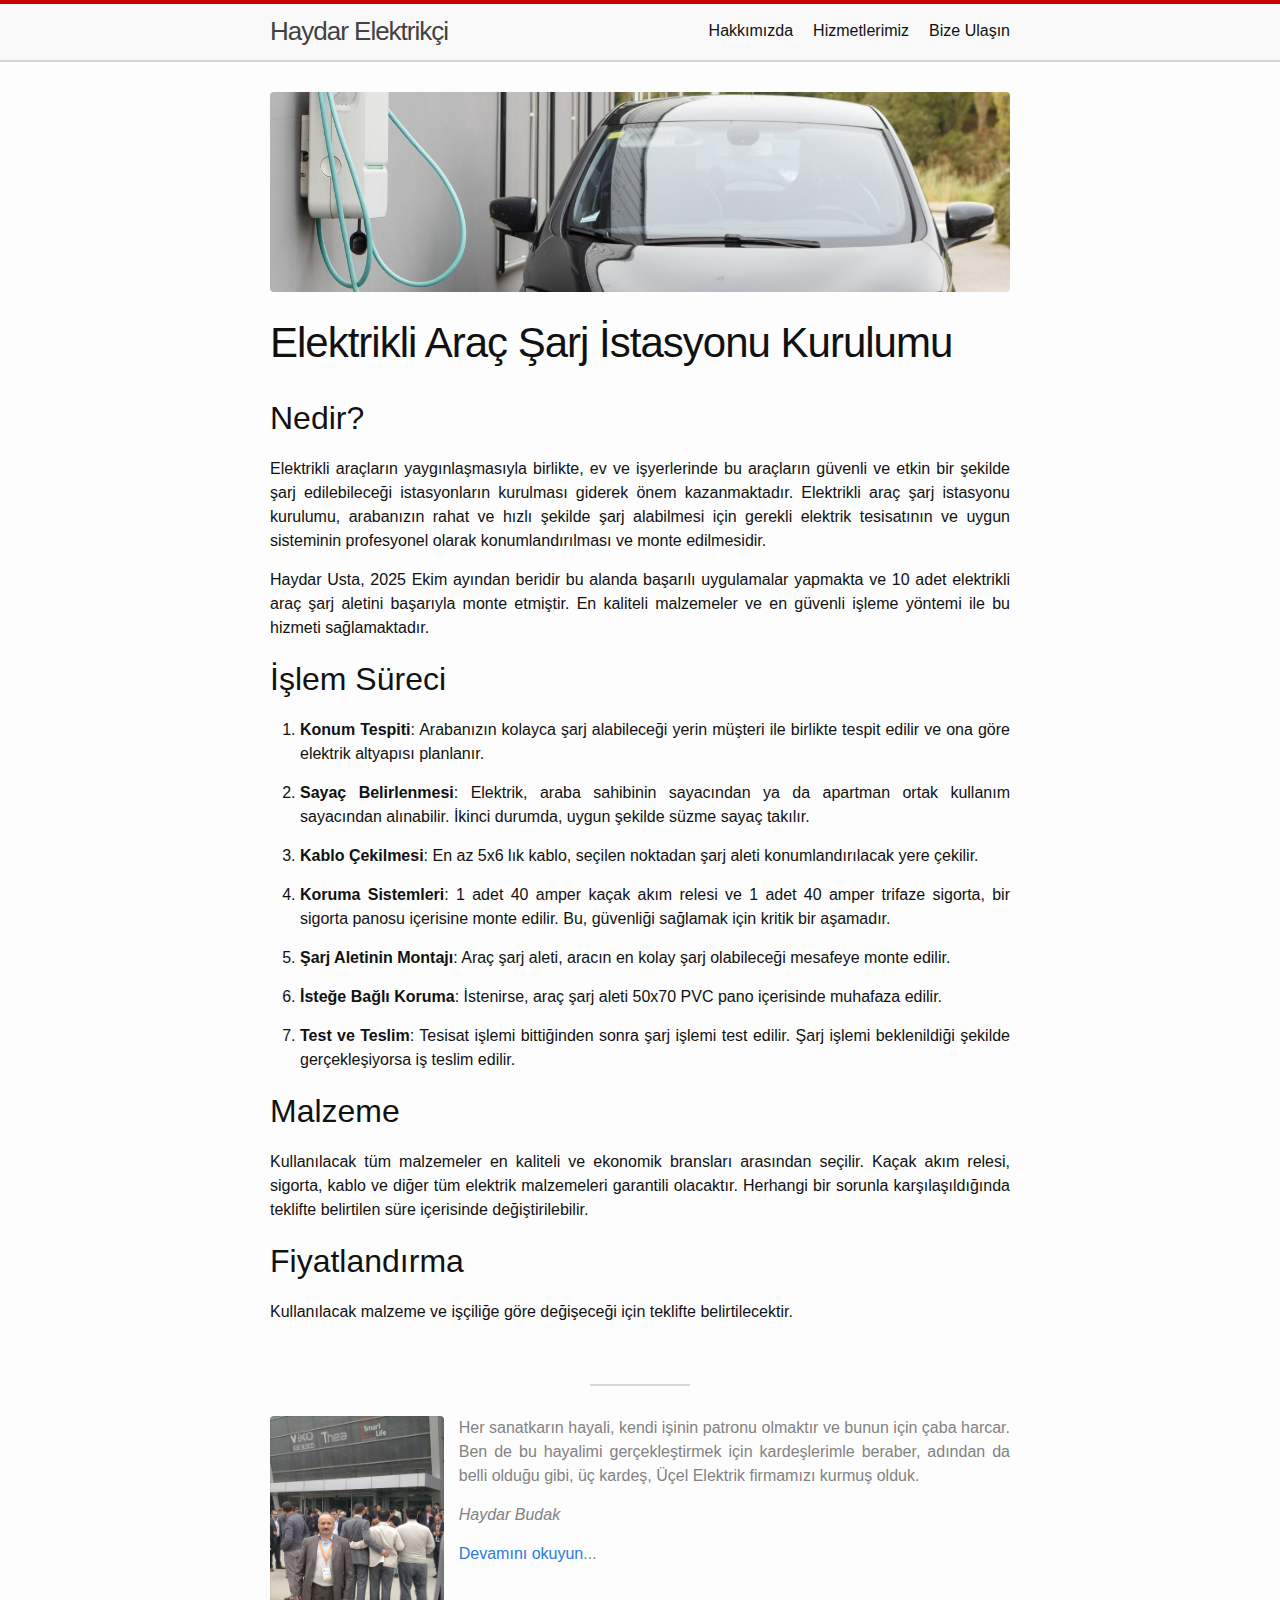
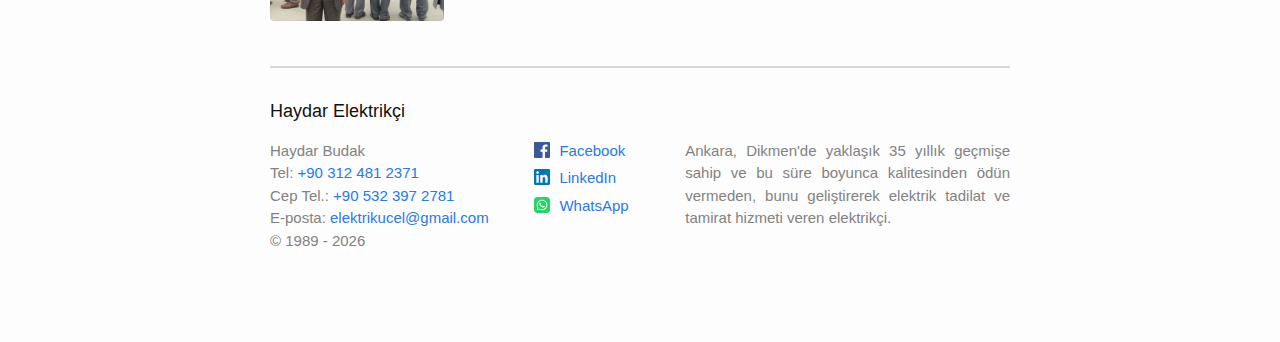
<file: elektrikli-arac-sarj-kurulumu/index.html>
<!DOCTYPE html>
<html lang="tr"><head>
  <meta charset="utf-8">
  <meta http-equiv="X-UA-Compatible" content="IE=edge">
  <meta name="viewport" content="width=device-width, initial-scale=1"><!-- Begin Jekyll SEO tag v2.8.0 -->
<title>Elektrikli Araç Şarj İstasyonu Kurulumu | Haydar Elektrikçi</title>
<meta name="generator" content="Jekyll v4.4.1" />
<meta property="og:title" content="Elektrikli Araç Şarj İstasyonu Kurulumu" />
<meta name="author" content="Haydar Budak" />
<meta property="og:locale" content="tr" />
<meta name="description" content="Ankara, Dikmen’de Elektrikçi" />
<meta property="og:description" content="Ankara, Dikmen’de Elektrikçi" />
<link rel="canonical" href="https://www.haydarelektrikci.com/elektrikli-arac-sarj-kurulumu/" />
<meta property="og:url" content="https://www.haydarelektrikci.com/elektrikli-arac-sarj-kurulumu/" />
<meta property="og:site_name" content="Haydar Elektrikçi" />
<meta property="og:type" content="website" />
<meta name="twitter:card" content="summary" />
<meta property="twitter:title" content="Elektrikli Araç Şarj İstasyonu Kurulumu" />
<script type="application/ld+json">
{"@context":"https://schema.org","@type":"WebPage","author":{"@type":"Person","name":"Haydar Budak"},"description":"Ankara, Dikmen’de Elektrikçi","headline":"Elektrikli Araç Şarj İstasyonu Kurulumu","url":"https://www.haydarelektrikci.com/elektrikli-arac-sarj-kurulumu/"}</script>
<!-- End Jekyll SEO tag -->
<link rel="stylesheet" href="/assets/main.css">
  <link rel="shortcut icon" type="image/x-icon" href="/assets/favicon.ico"><link type="application/atom+xml" rel="alternate" href="https://www.haydarelektrikci.com/feed.xml" title="Haydar Elektrikçi" /><!-- Global site tag (gtag.js) - Google Analytics -->
<script async src="https://www.googletagmanager.com/gtag/js?id=UA-48281803-18"></script>
<script>
  window.dataLayer = window.dataLayer || [];
  function gtag(){dataLayer.push(arguments);}
  gtag('js', new Date());

  gtag('config', 'UA-48281803-18');
</script>
</head>
<body><header class="site-header" role="banner">

  <div class="wrapper"><a class="site-title" rel="author" href="/">Haydar Elektrikçi</a><nav class="site-nav">
        <input type="checkbox" id="nav-trigger" class="nav-trigger" />
        <label for="nav-trigger">
          <span class="menu-icon">
            <svg viewBox="0 0 18 15" width="18px" height="15px">
              <path d="M18,1.484c0,0.82-0.665,1.484-1.484,1.484H1.484C0.665,2.969,0,2.304,0,1.484l0,0C0,0.665,0.665,0,1.484,0 h15.032C17.335,0,18,0.665,18,1.484L18,1.484z M18,7.516C18,8.335,17.335,9,16.516,9H1.484C0.665,9,0,8.335,0,7.516l0,0 c0-0.82,0.665-1.484,1.484-1.484h15.032C17.335,6.031,18,6.696,18,7.516L18,7.516z M18,13.516C18,14.335,17.335,15,16.516,15H1.484 C0.665,15,0,14.335,0,13.516l0,0c0-0.82,0.665-1.483,1.484-1.483h15.032C17.335,12.031,18,12.695,18,13.516L18,13.516z"/>
            </svg>
          </span>
        </label>

        <div class="trigger"><a class="page-link" href="/hakkimizda/">Hakkımızda</a><a class="page-link" href="/hizmetlerimiz/">Hizmetlerimiz</a><a class="page-link" href="/bize-ulasin/">Bize Ulaşın</a></div>
      </nav></div>
</header>
<aside>
        <div class="wrapper">
            <img class="banner picture" src="/assets/elektrikci-banner-4.jpg">
        </div>
    </aside><main class="page-content" aria-label="Content">
      <div class="wrapper">
        <article class="post">

  <header class="post-header">
    <h1 class="post-title">Elektrikli Araç Şarj İstasyonu Kurulumu</h1>
  </header>

  <div class="post-content">
    <h2 id="nedir">Nedir?</h2>

<p>Elektrikli araçların yaygınlaşmasıyla birlikte, ev ve işyerlerinde bu araçların güvenli ve etkin bir şekilde şarj edilebileceği istasyonların kurulması giderek önem kazanmaktadır. Elektrikli araç şarj istasyonu kurulumu, arabanızın rahat ve hızlı şekilde şarj alabilmesi için gerekli elektrik tesisatının ve uygun sisteminin profesyonel olarak konumlandırılması ve monte edilmesidir.</p>

<p>Haydar Usta, 2025 Ekim ayından beridir bu alanda başarılı uygulamalar yapmakta ve 10 adet elektrikli araç şarj aletini başarıyla monte etmiştir. En kaliteli malzemeler ve en güvenli işleme yöntemi ile bu hizmeti sağlamaktadır.</p>

<h2 id="i̇şlem-süreci">İşlem Süreci</h2>

<ol>
  <li>
    <p><strong>Konum Tespiti</strong>: Arabanızın kolayca şarj alabileceği yerin müşteri ile birlikte tespit edilir ve ona göre elektrik altyapısı planlanır.</p>
  </li>
  <li>
    <p><strong>Sayaç Belirlenmesi</strong>: Elektrik, araba sahibinin sayacından ya da apartman ortak kullanım sayacından alınabilir. İkinci durumda, uygun şekilde süzme sayaç takılır.</p>
  </li>
  <li>
    <p><strong>Kablo Çekilmesi</strong>: En az 5x6 lık kablo, seçilen noktadan şarj aleti konumlandırılacak yere çekilir.</p>
  </li>
  <li>
    <p><strong>Koruma Sistemleri</strong>: 1 adet 40 amper kaçak akım relesi ve 1 adet 40 amper trifaze sigorta, bir sigorta panosu içerisine monte edilir. Bu, güvenliği sağlamak için kritik bir aşamadır.</p>
  </li>
  <li>
    <p><strong>Şarj Aletinin Montajı</strong>: Araç şarj aleti, aracın en kolay şarj olabileceği mesafeye monte edilir.</p>
  </li>
  <li>
    <p><strong>İsteğe Bağlı Koruma</strong>: İstenirse, araç şarj aleti 50x70 PVC pano içerisinde muhafaza edilir.</p>
  </li>
  <li>
    <p><strong>Test ve Teslim</strong>: Tesisat işlemi bittiğinden sonra şarj işlemi test edilir. Şarj işlemi beklenildiği şekilde gerçekleşiyorsa iş teslim edilir.</p>
  </li>
</ol>

<h2 id="malzeme">Malzeme</h2>

<p>Kullanılacak tüm malzemeler en kaliteli ve ekonomik bransları arasından seçilir. Kaçak akım relesi, sigorta, kablo ve diğer tüm elektrik malzemeleri garantili olacaktır. Herhangi bir sorunla karşılaşıldığında teklifte belirtilen süre içerisinde değiştirilebilir.</p>

<h2 id="fiyatlandırma">Fiyatlandırma</h2>

<p>Kullanılacak malzeme ve işçiliğe göre değişeceği için teklifte belirtilecektir.</p>

  </div>

</article>

      </div>
    </main>

    <aside>
        <div class="wrapper">
            <hr class="half-rule">
            <div class="content-col-wrapper">
                <div class="content-col content-col-1">
                    <img class="picture" src="/assets/haydar-budak.gif">
                </div>
                <div class="content-col content-col-2 text-justify">
                    <p>Her sanatkarın hayali, kendi işinin patronu olmaktır ve bunun için çaba harcar. Ben de bu hayalimi gerçekleştirmek için kardeşlerimle beraber, adından da belli olduğu gibi, üç kardeş, Üçel Elektrik firmamızı kurmuş olduk.</p>
                    <p><i>Haydar Budak</i></p>
                    <p><a href="/hakkimizda/">Devamını okuyun</a>...</p>
                </div>
            </div>
        </div>
    </aside><footer class="site-footer h-card">
  <data class="u-url" href="/"></data>

  <div class="wrapper">

    <div class="site-footer-wrapper">

      <h2 class="footer-heading">Haydar Elektrikçi</h2>

      <div class="footer-col-wrapper">
        <div class="footer-col footer-col-1">
          <ul class="contact-list">
            <li class="p-name">Haydar Budak</li><li>Tel: <a class="u-phone" href="tel:+90 312 481 2371">+90 312 481 2371</a></li><li>Cep Tel.: <a class="u-mobile" href="tel:+90 532 397 2781">+90 532 397 2781</a></li><li>E-posta: <a class="u-email" href="mailto:elektrikucel@gmail.com">elektrikucel@gmail.com</a></li><li>&copy; 1989 - 2026</li>
          </ul>
        </div>

        <div class="footer-col footer-col-2"><ul class="social-media-list"><li>
      <a target="_blank" href="https://www.facebook.com/haydarelektrikci">
        <svg class="svg-icon" style="fill: #3b5998;"><use xlink:href="/assets/minima-social-icons.svg#facebook"></use></svg>
        <span class="username">Facebook</span>
      </a>
    </li><li>
      <a target="_blank" href="https://www.linkedin.com/company/haydarelektrikci">
        <svg class="svg-icon" style="fill: #0077b5;"><use xlink:href="/assets/minima-social-icons.svg#linkedin"></use></svg>
        <span class="username">LinkedIn</span>
      </a>
    </li><li>
      <a target="_blank" href="https://wa.me/905323972781">
        <svg class="svg-icon" style="fill: #25d366;"><use xlink:href="/assets/minima-social-icons.svg#whatsapp"></use></svg>
        <span>WhatsApp</span>
      </a>
    </li></ul>
</div>

        <div class="footer-col footer-col-3 text-justify">
          <p>Ankara, Dikmen&#39;de yaklaşık 35 yıllık geçmişe sahip ve bu süre boyunca kalitesinden ödün vermeden, bunu geliştirerek elektrik tadilat ve tamirat hizmeti veren elektrikçi.</p>
        </div>
      </div>

    </div>

  </div>

</footer>
</body>

</html>
</file>
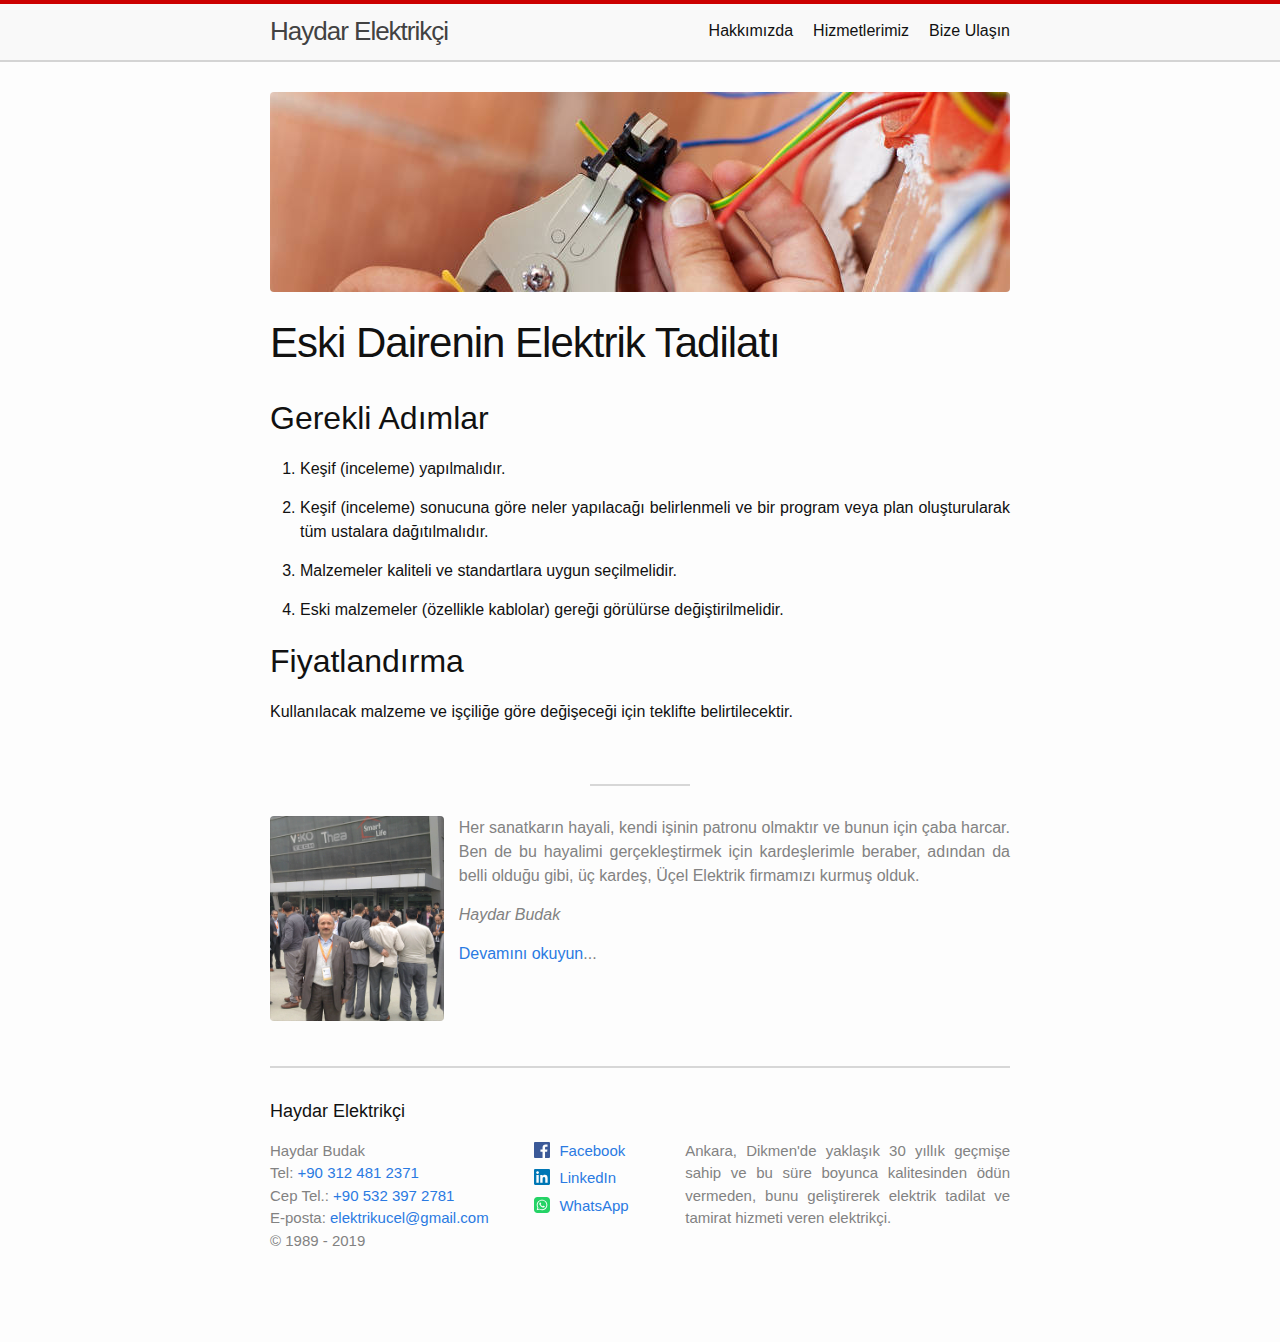
<file: eski-dairenin-elektrik-tadilati/index.html>
<!DOCTYPE html>
<html lang="tr"><head>
  <meta charset="utf-8">
  <meta http-equiv="X-UA-Compatible" content="IE=edge">
  <meta name="viewport" content="width=device-width, initial-scale=1"><!-- Begin Jekyll SEO tag v2.5.0 -->
<title>Eski Dairenin Elektrik Tadilatı | Haydar Elektrikçi</title>
<meta name="generator" content="Jekyll v3.7.3" />
<meta property="og:title" content="Eski Dairenin Elektrik Tadilatı" />
<meta name="author" content="Haydar Budak" />
<meta property="og:locale" content="tr" />
<meta name="description" content="Ankara, Dikmen’de Elektrikçi" />
<meta property="og:description" content="Ankara, Dikmen’de Elektrikçi" />
<link rel="canonical" href="https://www.haydarelektrikci.com/eski-dairenin-elektrik-tadilati/" />
<meta property="og:url" content="https://www.haydarelektrikci.com/eski-dairenin-elektrik-tadilati/" />
<meta property="og:site_name" content="Haydar Elektrikçi" />
<script type="application/ld+json">
{"url":"https://www.haydarelektrikci.com/eski-dairenin-elektrik-tadilati/","headline":"Eski Dairenin Elektrik Tadilatı","author":{"@type":"Person","name":"Haydar Budak"},"description":"Ankara, Dikmen’de Elektrikçi","@type":"WebPage","@context":"http://schema.org"}</script>
<!-- End Jekyll SEO tag -->
<link rel="stylesheet" href="/assets/main.css">
  <link rel="shortcut icon" type="image/x-icon" href="/assets/favicon.ico"><link type="application/atom+xml" rel="alternate" href="https://www.haydarelektrikci.com/feed.xml" title="Haydar Elektrikçi" /><!-- Global site tag (gtag.js) - Google Analytics -->
<script async src="https://www.googletagmanager.com/gtag/js?id=UA-48281803-18"></script>
<script>
  window.dataLayer = window.dataLayer || [];
  function gtag(){dataLayer.push(arguments);}
  gtag('js', new Date());

  gtag('config', 'UA-48281803-18');
</script>
</head>
<body><header class="site-header" role="banner">

  <div class="wrapper"><a class="site-title" rel="author" href="/">Haydar Elektrikçi</a><nav class="site-nav">
        <input type="checkbox" id="nav-trigger" class="nav-trigger" />
        <label for="nav-trigger">
          <span class="menu-icon">
            <svg viewBox="0 0 18 15" width="18px" height="15px">
              <path d="M18,1.484c0,0.82-0.665,1.484-1.484,1.484H1.484C0.665,2.969,0,2.304,0,1.484l0,0C0,0.665,0.665,0,1.484,0 h15.032C17.335,0,18,0.665,18,1.484L18,1.484z M18,7.516C18,8.335,17.335,9,16.516,9H1.484C0.665,9,0,8.335,0,7.516l0,0 c0-0.82,0.665-1.484,1.484-1.484h15.032C17.335,6.031,18,6.696,18,7.516L18,7.516z M18,13.516C18,14.335,17.335,15,16.516,15H1.484 C0.665,15,0,14.335,0,13.516l0,0c0-0.82,0.665-1.483,1.484-1.483h15.032C17.335,12.031,18,12.695,18,13.516L18,13.516z"/>
            </svg>
          </span>
        </label>

        <div class="trigger"><a class="page-link" href="/hakkimizda/">Hakkımızda</a><a class="page-link" href="/hizmetlerimiz/">Hizmetlerimiz</a><a class="page-link" href="/bize-ulasin/">Bize Ulaşın</a></div>
      </nav></div>
</header>
<aside>
        <div class="wrapper">
            <img class="banner picture" src="/assets/elektrikci-banner-2.jpg">
        </div>
    </aside><main class="page-content" aria-label="Content">
      <div class="wrapper">
        <article class="post">

  <header class="post-header">
    <h1 class="post-title">Eski Dairenin Elektrik Tadilatı</h1>
  </header>

  <div class="post-content">
    <h2 id="gerekli-adımlar">Gerekli Adımlar</h2>

<ol>
  <li>
    <p>Keşif (inceleme) yapılmalıdır.</p>
  </li>
  <li>
    <p>Keşif (inceleme) sonucuna göre neler yapılacağı belirlenmeli ve bir program veya plan oluşturularak tüm ustalara dağıtılmalıdır.</p>
  </li>
  <li>
    <p>Malzemeler kaliteli ve standartlara uygun seçilmelidir.</p>
  </li>
  <li>
    <p>Eski malzemeler (özellikle kablolar) gereği görülürse değiştirilmelidir.</p>
  </li>
</ol>

<h2 id="fiyatlandırma">Fiyatlandırma</h2>

<p>Kullanılacak malzeme ve işçiliğe göre değişeceği için teklifte belirtilecektir.</p>

  </div>

</article>

      </div>
    </main>

    <aside>
        <div class="wrapper">
            <hr class="half-rule">
            <div class="content-col-wrapper">
                <div class="content-col content-col-1">
                    <img class="picture" src="/assets/haydar-budak.gif">
                </div>
                <div class="content-col content-col-2 text-justify">
                    <p>Her sanatkarın hayali, kendi işinin patronu olmaktır ve bunun için çaba harcar. Ben de bu hayalimi gerçekleştirmek için kardeşlerimle beraber, adından da belli olduğu gibi, üç kardeş, Üçel Elektrik firmamızı kurmuş olduk.</p>
                    <p><i>Haydar Budak</i></p>
                    <p><a href="/hakkimizda/">Devamını okuyun</a>...</p>
                </div>
            </div>
        </div>
    </aside><footer class="site-footer h-card">
  <data class="u-url" href="/"></data>

  <div class="wrapper">

    <div class="site-footer-wrapper">

      <h2 class="footer-heading">Haydar Elektrikçi</h2>

      <div class="footer-col-wrapper">
        <div class="footer-col footer-col-1">
          <ul class="contact-list">
            <li class="p-name">Haydar Budak</li><li>Tel: <a class="u-phone" href="tel:+90 312 481 2371">+90 312 481 2371</a></li><li>Cep Tel.: <a class="u-mobile" href="tel:+90 532 397 2781">+90 532 397 2781</a></li><li>E-posta: <a class="u-email" href="mailto:elektrikucel@gmail.com">elektrikucel@gmail.com</a></li><li>&copy; 1989 - 2019</li>
          </ul>
        </div>

        <div class="footer-col footer-col-2"><ul class="social-media-list"><li>
      <a target="_blank" href="https://www.facebook.com/haydarelektrikci">
        <svg class="svg-icon" style="fill: #3b5998;"><use xlink:href="/assets/minima-social-icons.svg#facebook"></use></svg>
        <span class="username">Facebook</span>
      </a>
    </li><li>
      <a target="_blank" href="https://www.linkedin.com/company/haydarelektrikci">
        <svg class="svg-icon" style="fill: #0077b5;"><use xlink:href="/assets/minima-social-icons.svg#linkedin"></use></svg>
        <span class="username">LinkedIn</span>
      </a>
    </li><li>
      <a target="_blank" href="https://wa.me/905323972781">
        <svg class="svg-icon" style="fill: #25d366;"><use xlink:href="/assets/minima-social-icons.svg#whatsapp"></use></svg>
        <span>WhatsApp</span>
      </a>
    </li></ul>
</div>

        <div class="footer-col footer-col-3 text-justify">
          <p>Ankara, Dikmen&#39;de yaklaşık 30 yıllık geçmişe sahip ve bu süre boyunca kalitesinden ödün vermeden, bunu geliştirerek elektrik tadilat ve tamirat hizmeti veren elektrikçi.</p>
        </div>
      </div>

    </div>

  </div>

</footer>
</body>

</html>
</file>
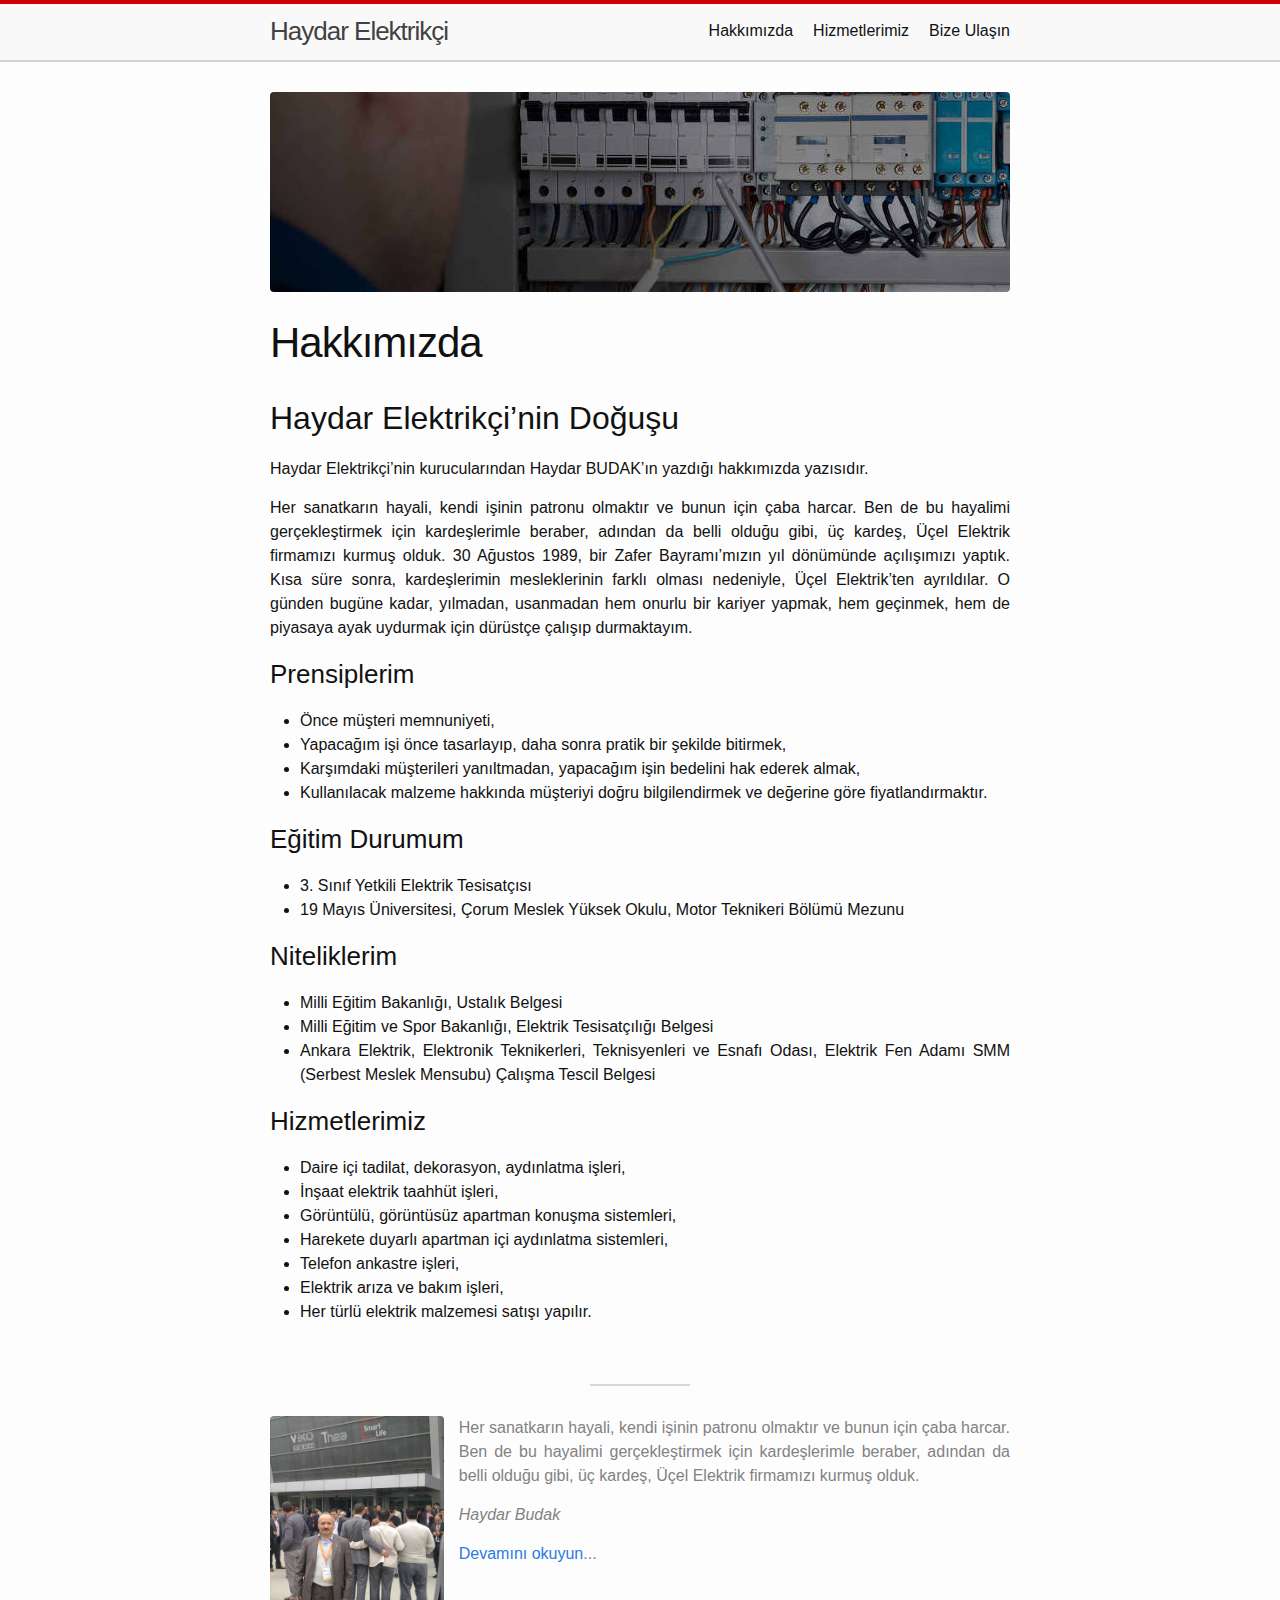
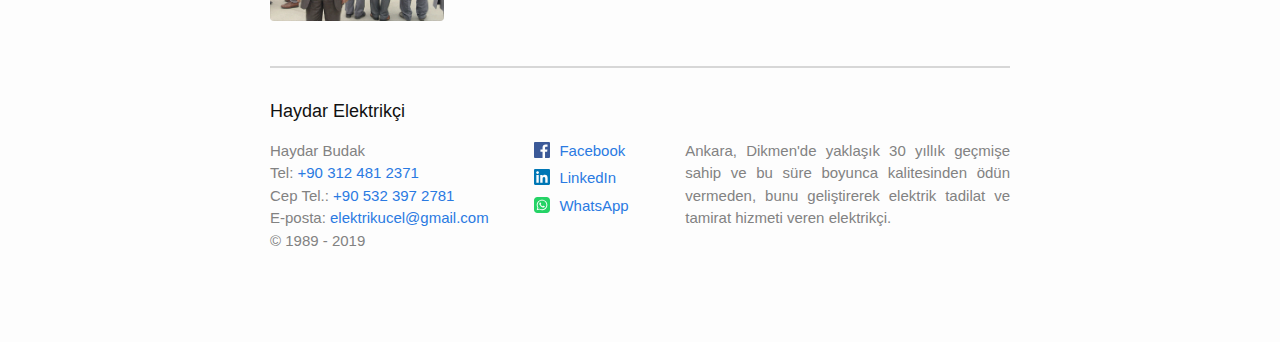
<file: hakkimizda/index.html>
<!DOCTYPE html>
<html lang="tr"><head>
  <meta charset="utf-8">
  <meta http-equiv="X-UA-Compatible" content="IE=edge">
  <meta name="viewport" content="width=device-width, initial-scale=1"><!-- Begin Jekyll SEO tag v2.5.0 -->
<title>Hakkımızda | Haydar Elektrikçi</title>
<meta name="generator" content="Jekyll v3.7.3" />
<meta property="og:title" content="Hakkımızda" />
<meta name="author" content="Haydar Budak" />
<meta property="og:locale" content="tr" />
<meta name="description" content="Ankara, Dikmen’de Elektrikçi" />
<meta property="og:description" content="Ankara, Dikmen’de Elektrikçi" />
<link rel="canonical" href="https://www.haydarelektrikci.com/hakkimizda/" />
<meta property="og:url" content="https://www.haydarelektrikci.com/hakkimizda/" />
<meta property="og:site_name" content="Haydar Elektrikçi" />
<script type="application/ld+json">
{"url":"https://www.haydarelektrikci.com/hakkimizda/","headline":"Hakkımızda","author":{"@type":"Person","name":"Haydar Budak"},"description":"Ankara, Dikmen’de Elektrikçi","@type":"WebPage","@context":"http://schema.org"}</script>
<!-- End Jekyll SEO tag -->
<link rel="stylesheet" href="/assets/main.css">
  <link rel="shortcut icon" type="image/x-icon" href="/assets/favicon.ico"><link type="application/atom+xml" rel="alternate" href="https://www.haydarelektrikci.com/feed.xml" title="Haydar Elektrikçi" /><!-- Global site tag (gtag.js) - Google Analytics -->
<script async src="https://www.googletagmanager.com/gtag/js?id=UA-48281803-18"></script>
<script>
  window.dataLayer = window.dataLayer || [];
  function gtag(){dataLayer.push(arguments);}
  gtag('js', new Date());

  gtag('config', 'UA-48281803-18');
</script>
</head>
<body><header class="site-header" role="banner">

  <div class="wrapper"><a class="site-title" rel="author" href="/">Haydar Elektrikçi</a><nav class="site-nav">
        <input type="checkbox" id="nav-trigger" class="nav-trigger" />
        <label for="nav-trigger">
          <span class="menu-icon">
            <svg viewBox="0 0 18 15" width="18px" height="15px">
              <path d="M18,1.484c0,0.82-0.665,1.484-1.484,1.484H1.484C0.665,2.969,0,2.304,0,1.484l0,0C0,0.665,0.665,0,1.484,0 h15.032C17.335,0,18,0.665,18,1.484L18,1.484z M18,7.516C18,8.335,17.335,9,16.516,9H1.484C0.665,9,0,8.335,0,7.516l0,0 c0-0.82,0.665-1.484,1.484-1.484h15.032C17.335,6.031,18,6.696,18,7.516L18,7.516z M18,13.516C18,14.335,17.335,15,16.516,15H1.484 C0.665,15,0,14.335,0,13.516l0,0c0-0.82,0.665-1.483,1.484-1.483h15.032C17.335,12.031,18,12.695,18,13.516L18,13.516z"/>
            </svg>
          </span>
        </label>

        <div class="trigger"><a class="page-link" href="/hakkimizda/">Hakkımızda</a><a class="page-link" href="/hizmetlerimiz/">Hizmetlerimiz</a><a class="page-link" href="/bize-ulasin/">Bize Ulaşın</a></div>
      </nav></div>
</header>
<aside>
        <div class="wrapper">
            <img class="banner picture" src="/assets/elektrikci-banner-1.jpg">
        </div>
    </aside><main class="page-content" aria-label="Content">
      <div class="wrapper">
        <article class="post">

  <header class="post-header">
    <h1 class="post-title">Hakkımızda</h1>
  </header>

  <div class="post-content">
    <h2 id="haydar-elektrikçinin-doğuşu">Haydar Elektrikçi’nin Doğuşu</h2>

<p>Haydar Elektrikçi’nin kurucularından Haydar BUDAK’ın yazdığı hakkımızda yazısıdır.</p>

<p>Her sanatkarın hayali, kendi işinin patronu olmaktır ve bunun için çaba harcar. Ben de bu hayalimi gerçekleştirmek için kardeşlerimle beraber, adından da belli olduğu gibi, üç kardeş, Üçel Elektrik firmamızı kurmuş olduk. 30 Ağustos 1989, bir Zafer Bayramı’mızın yıl dönümünde açılışımızı yaptık. Kısa süre sonra, kardeşlerimin mesleklerinin farklı olması nedeniyle, Üçel Elektrik’ten ayrıldılar. O günden bugüne kadar, yılmadan, usanmadan hem onurlu bir kariyer yapmak, hem geçinmek, hem de piyasaya ayak uydurmak için dürüstçe çalışıp durmaktayım.</p>

<h3 id="prensiplerim">Prensiplerim</h3>

<ul>
  <li>Önce müşteri memnuniyeti,</li>
  <li>Yapacağım işi önce tasarlayıp, daha sonra pratik bir şekilde bitirmek,</li>
  <li>Karşımdaki müşterileri yanıltmadan, yapacağım işin bedelini hak ederek almak,</li>
  <li>Kullanılacak malzeme hakkında müşteriyi doğru bilgilendirmek ve değerine göre fiyatlandırmaktır.</li>
</ul>

<h3 id="eğitim-durumum">Eğitim Durumum</h3>

<ul>
  <li>3. Sınıf Yetkili Elektrik Tesisatçısı</li>
  <li>19 Mayıs Üniversitesi, Çorum Meslek Yüksek Okulu, Motor Teknikeri Bölümü Mezunu</li>
</ul>

<h3 id="niteliklerim">Niteliklerim</h3>

<ul>
  <li>Milli Eğitim Bakanlığı, Ustalık Belgesi</li>
  <li>Milli Eğitim ve Spor Bakanlığı, Elektrik Tesisatçılığı Belgesi</li>
  <li>Ankara Elektrik, Elektronik Teknikerleri, Teknisyenleri ve Esnafı Odası, Elektrik Fen Adamı SMM (Serbest Meslek Mensubu) Çalışma Tescil Belgesi</li>
</ul>

<h3 id="hizmetlerimiz">Hizmetlerimiz</h3>

<ul>
  <li>Daire içi tadilat, dekorasyon, aydınlatma işleri,</li>
  <li>İnşaat elektrik taahhüt işleri,</li>
  <li>Görüntülü, görüntüsüz apartman konuşma sistemleri,</li>
  <li>Harekete duyarlı apartman içi aydınlatma sistemleri,</li>
  <li>Telefon ankastre işleri,</li>
  <li>Elektrik arıza ve bakım işleri,</li>
  <li>Her türlü elektrik malzemesi satışı yapılır.</li>
</ul>

  </div>

</article>

      </div>
    </main>

    <aside>
        <div class="wrapper">
            <hr class="half-rule">
            <div class="content-col-wrapper">
                <div class="content-col content-col-1">
                    <img class="picture" src="/assets/haydar-budak.gif">
                </div>
                <div class="content-col content-col-2 text-justify">
                    <p>Her sanatkarın hayali, kendi işinin patronu olmaktır ve bunun için çaba harcar. Ben de bu hayalimi gerçekleştirmek için kardeşlerimle beraber, adından da belli olduğu gibi, üç kardeş, Üçel Elektrik firmamızı kurmuş olduk.</p>
                    <p><i>Haydar Budak</i></p>
                    <p><a href="/hakkimizda/">Devamını okuyun</a>...</p>
                </div>
            </div>
        </div>
    </aside><footer class="site-footer h-card">
  <data class="u-url" href="/"></data>

  <div class="wrapper">

    <div class="site-footer-wrapper">

      <h2 class="footer-heading">Haydar Elektrikçi</h2>

      <div class="footer-col-wrapper">
        <div class="footer-col footer-col-1">
          <ul class="contact-list">
            <li class="p-name">Haydar Budak</li><li>Tel: <a class="u-phone" href="tel:+90 312 481 2371">+90 312 481 2371</a></li><li>Cep Tel.: <a class="u-mobile" href="tel:+90 532 397 2781">+90 532 397 2781</a></li><li>E-posta: <a class="u-email" href="mailto:elektrikucel@gmail.com">elektrikucel@gmail.com</a></li><li>&copy; 1989 - 2019</li>
          </ul>
        </div>

        <div class="footer-col footer-col-2"><ul class="social-media-list"><li>
      <a target="_blank" href="https://www.facebook.com/haydarelektrikci">
        <svg class="svg-icon" style="fill: #3b5998;"><use xlink:href="/assets/minima-social-icons.svg#facebook"></use></svg>
        <span class="username">Facebook</span>
      </a>
    </li><li>
      <a target="_blank" href="https://www.linkedin.com/company/haydarelektrikci">
        <svg class="svg-icon" style="fill: #0077b5;"><use xlink:href="/assets/minima-social-icons.svg#linkedin"></use></svg>
        <span class="username">LinkedIn</span>
      </a>
    </li><li>
      <a target="_blank" href="https://wa.me/905323972781">
        <svg class="svg-icon" style="fill: #25d366;"><use xlink:href="/assets/minima-social-icons.svg#whatsapp"></use></svg>
        <span>WhatsApp</span>
      </a>
    </li></ul>
</div>

        <div class="footer-col footer-col-3 text-justify">
          <p>Ankara, Dikmen&#39;de yaklaşık 30 yıllık geçmişe sahip ve bu süre boyunca kalitesinden ödün vermeden, bunu geliştirerek elektrik tadilat ve tamirat hizmeti veren elektrikçi.</p>
        </div>
      </div>

    </div>

  </div>

</footer>
</body>

</html>
</file>
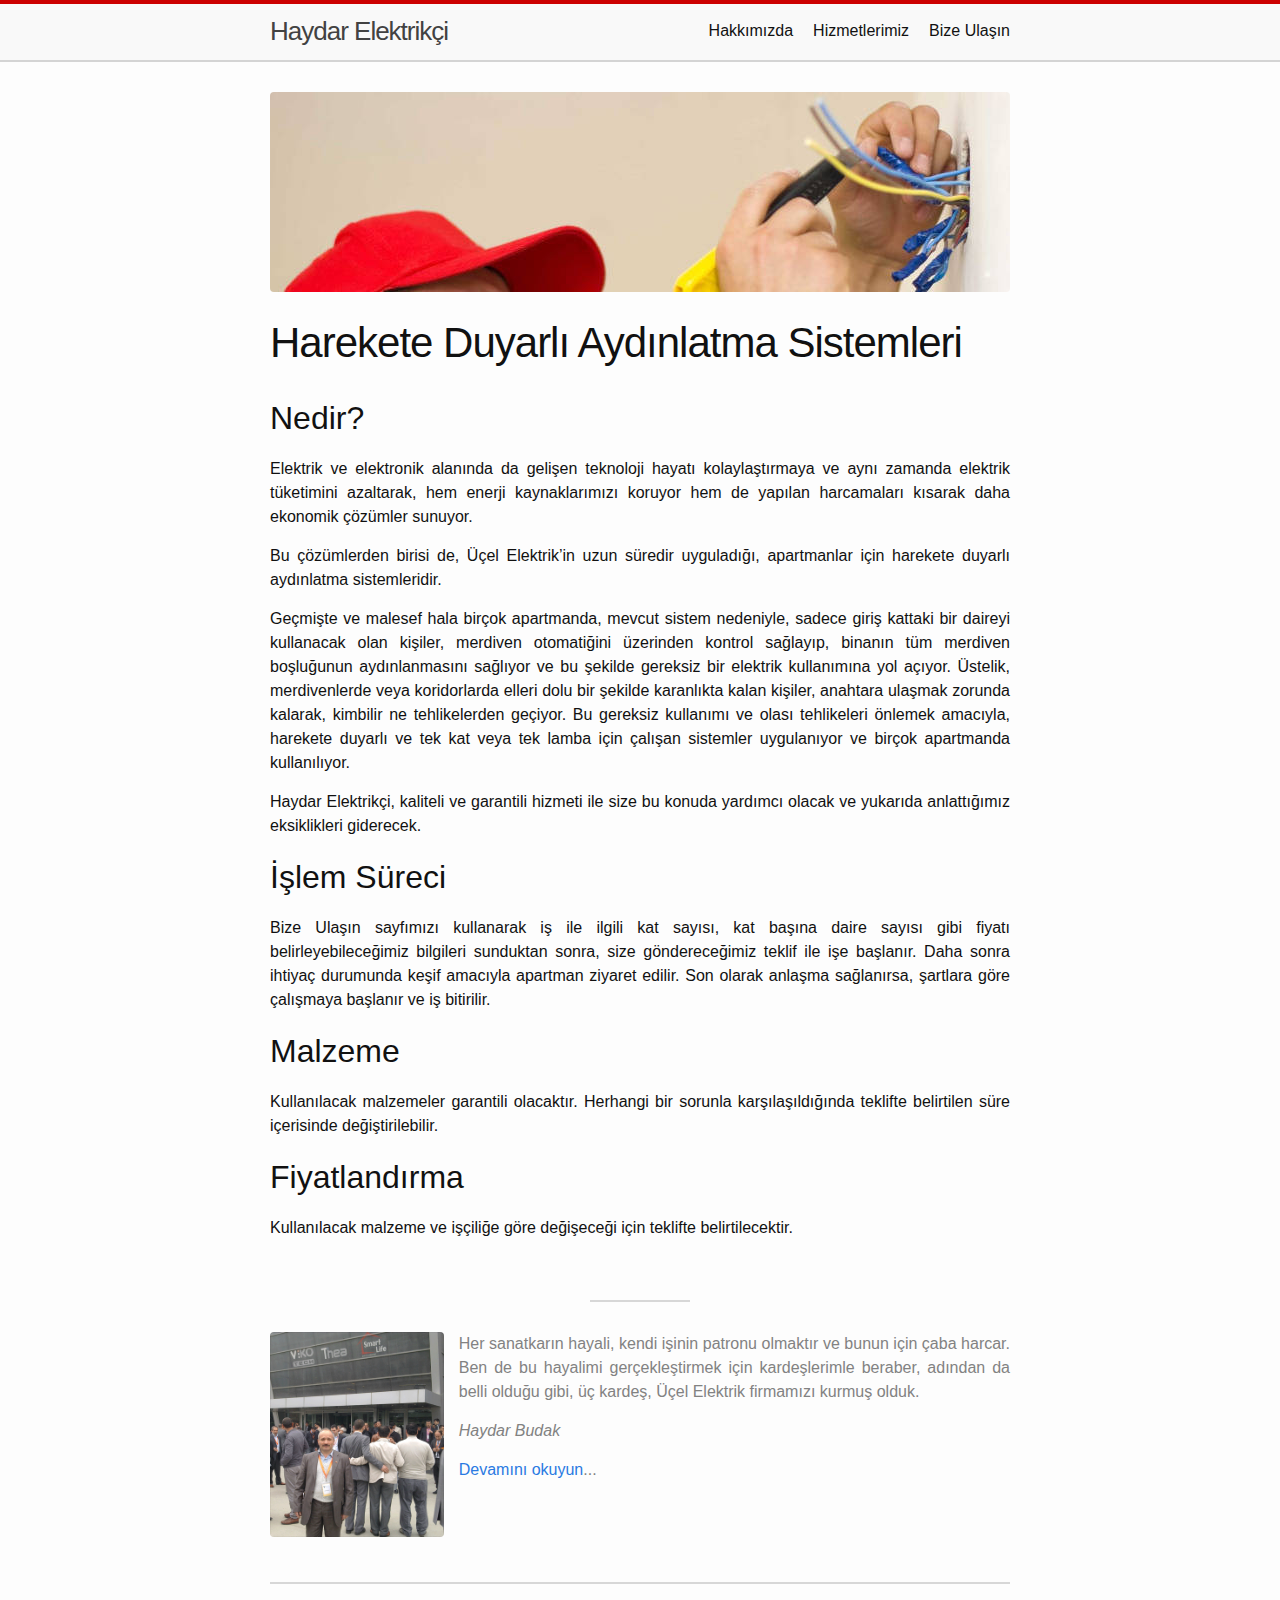
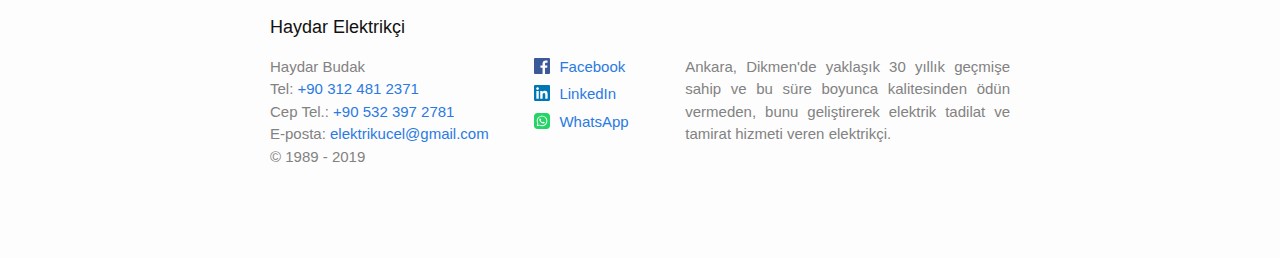
<file: harekete-duyarli-aydinlatma-sistemleri/index.html>
<!DOCTYPE html>
<html lang="tr"><head>
  <meta charset="utf-8">
  <meta http-equiv="X-UA-Compatible" content="IE=edge">
  <meta name="viewport" content="width=device-width, initial-scale=1"><!-- Begin Jekyll SEO tag v2.5.0 -->
<title>Harekete Duyarlı Aydınlatma Sistemleri | Haydar Elektrikçi</title>
<meta name="generator" content="Jekyll v3.7.3" />
<meta property="og:title" content="Harekete Duyarlı Aydınlatma Sistemleri" />
<meta name="author" content="Haydar Budak" />
<meta property="og:locale" content="tr" />
<meta name="description" content="Ankara, Dikmen’de Elektrikçi" />
<meta property="og:description" content="Ankara, Dikmen’de Elektrikçi" />
<link rel="canonical" href="https://www.haydarelektrikci.com/harekete-duyarli-aydinlatma-sistemleri/" />
<meta property="og:url" content="https://www.haydarelektrikci.com/harekete-duyarli-aydinlatma-sistemleri/" />
<meta property="og:site_name" content="Haydar Elektrikçi" />
<script type="application/ld+json">
{"url":"https://www.haydarelektrikci.com/harekete-duyarli-aydinlatma-sistemleri/","headline":"Harekete Duyarlı Aydınlatma Sistemleri","author":{"@type":"Person","name":"Haydar Budak"},"description":"Ankara, Dikmen’de Elektrikçi","@type":"WebPage","@context":"http://schema.org"}</script>
<!-- End Jekyll SEO tag -->
<link rel="stylesheet" href="/assets/main.css">
  <link rel="shortcut icon" type="image/x-icon" href="/assets/favicon.ico"><link type="application/atom+xml" rel="alternate" href="https://www.haydarelektrikci.com/feed.xml" title="Haydar Elektrikçi" /><!-- Global site tag (gtag.js) - Google Analytics -->
<script async src="https://www.googletagmanager.com/gtag/js?id=UA-48281803-18"></script>
<script>
  window.dataLayer = window.dataLayer || [];
  function gtag(){dataLayer.push(arguments);}
  gtag('js', new Date());

  gtag('config', 'UA-48281803-18');
</script>
</head>
<body><header class="site-header" role="banner">

  <div class="wrapper"><a class="site-title" rel="author" href="/">Haydar Elektrikçi</a><nav class="site-nav">
        <input type="checkbox" id="nav-trigger" class="nav-trigger" />
        <label for="nav-trigger">
          <span class="menu-icon">
            <svg viewBox="0 0 18 15" width="18px" height="15px">
              <path d="M18,1.484c0,0.82-0.665,1.484-1.484,1.484H1.484C0.665,2.969,0,2.304,0,1.484l0,0C0,0.665,0.665,0,1.484,0 h15.032C17.335,0,18,0.665,18,1.484L18,1.484z M18,7.516C18,8.335,17.335,9,16.516,9H1.484C0.665,9,0,8.335,0,7.516l0,0 c0-0.82,0.665-1.484,1.484-1.484h15.032C17.335,6.031,18,6.696,18,7.516L18,7.516z M18,13.516C18,14.335,17.335,15,16.516,15H1.484 C0.665,15,0,14.335,0,13.516l0,0c0-0.82,0.665-1.483,1.484-1.483h15.032C17.335,12.031,18,12.695,18,13.516L18,13.516z"/>
            </svg>
          </span>
        </label>

        <div class="trigger"><a class="page-link" href="/hakkimizda/">Hakkımızda</a><a class="page-link" href="/hizmetlerimiz/">Hizmetlerimiz</a><a class="page-link" href="/bize-ulasin/">Bize Ulaşın</a></div>
      </nav></div>
</header>
<aside>
        <div class="wrapper">
            <img class="banner picture" src="/assets/elektrikci-banner-3.jpg">
        </div>
    </aside><main class="page-content" aria-label="Content">
      <div class="wrapper">
        <article class="post">

  <header class="post-header">
    <h1 class="post-title">Harekete Duyarlı Aydınlatma Sistemleri</h1>
  </header>

  <div class="post-content">
    <h2 id="nedir">Nedir?</h2>

<p>Elektrik ve elektronik alanında da gelişen teknoloji hayatı kolaylaştırmaya ve aynı zamanda elektrik tüketimini azaltarak, hem enerji kaynaklarımızı koruyor hem de yapılan harcamaları kısarak daha ekonomik çözümler sunuyor.</p>

<p>Bu çözümlerden birisi de, Üçel Elektrik’in uzun süredir uyguladığı, apartmanlar için harekete duyarlı aydınlatma sistemleridir.</p>

<p>Geçmişte ve malesef hala birçok apartmanda, mevcut sistem nedeniyle, sadece giriş kattaki bir daireyi kullanacak olan kişiler, merdiven otomatiğini üzerinden kontrol sağlayıp, binanın tüm merdiven boşluğunun aydınlanmasını sağlıyor ve bu şekilde gereksiz bir elektrik kullanımına yol açıyor. Üstelik, merdivenlerde veya koridorlarda elleri dolu bir şekilde karanlıkta kalan kişiler, anahtara ulaşmak zorunda kalarak, kimbilir ne tehlikelerden geçiyor. Bu gereksiz kullanımı ve olası tehlikeleri önlemek amacıyla, harekete duyarlı ve tek kat veya tek lamba için çalışan sistemler uygulanıyor ve birçok apartmanda kullanılıyor.</p>

<p>Haydar Elektrikçi, kaliteli ve garantili hizmeti ile size bu konuda yardımcı olacak ve yukarıda anlattığımız eksiklikleri giderecek.</p>

<h2 id="i̇şlem-süreci">İşlem Süreci</h2>

<p>Bize Ulaşın sayfımızı kullanarak iş ile ilgili kat sayısı, kat başına daire sayısı gibi fiyatı belirleyebileceğimiz bilgileri sunduktan sonra, size göndereceğimiz teklif ile işe başlanır. Daha sonra ihtiyaç durumunda keşif amacıyla apartman ziyaret edilir. Son olarak anlaşma sağlanırsa, şartlara göre çalışmaya başlanır ve iş bitirilir.</p>

<h2 id="malzeme">Malzeme</h2>

<p>Kullanılacak malzemeler garantili olacaktır. Herhangi bir sorunla karşılaşıldığında teklifte belirtilen süre içerisinde değiştirilebilir.</p>

<h2 id="fiyatlandırma">Fiyatlandırma</h2>

<p>Kullanılacak malzeme ve işçiliğe göre değişeceği için teklifte belirtilecektir.</p>

  </div>

</article>

      </div>
    </main>

    <aside>
        <div class="wrapper">
            <hr class="half-rule">
            <div class="content-col-wrapper">
                <div class="content-col content-col-1">
                    <img class="picture" src="/assets/haydar-budak.gif">
                </div>
                <div class="content-col content-col-2 text-justify">
                    <p>Her sanatkarın hayali, kendi işinin patronu olmaktır ve bunun için çaba harcar. Ben de bu hayalimi gerçekleştirmek için kardeşlerimle beraber, adından da belli olduğu gibi, üç kardeş, Üçel Elektrik firmamızı kurmuş olduk.</p>
                    <p><i>Haydar Budak</i></p>
                    <p><a href="/hakkimizda/">Devamını okuyun</a>...</p>
                </div>
            </div>
        </div>
    </aside><footer class="site-footer h-card">
  <data class="u-url" href="/"></data>

  <div class="wrapper">

    <div class="site-footer-wrapper">

      <h2 class="footer-heading">Haydar Elektrikçi</h2>

      <div class="footer-col-wrapper">
        <div class="footer-col footer-col-1">
          <ul class="contact-list">
            <li class="p-name">Haydar Budak</li><li>Tel: <a class="u-phone" href="tel:+90 312 481 2371">+90 312 481 2371</a></li><li>Cep Tel.: <a class="u-mobile" href="tel:+90 532 397 2781">+90 532 397 2781</a></li><li>E-posta: <a class="u-email" href="mailto:elektrikucel@gmail.com">elektrikucel@gmail.com</a></li><li>&copy; 1989 - 2019</li>
          </ul>
        </div>

        <div class="footer-col footer-col-2"><ul class="social-media-list"><li>
      <a target="_blank" href="https://www.facebook.com/haydarelektrikci">
        <svg class="svg-icon" style="fill: #3b5998;"><use xlink:href="/assets/minima-social-icons.svg#facebook"></use></svg>
        <span class="username">Facebook</span>
      </a>
    </li><li>
      <a target="_blank" href="https://www.linkedin.com/company/haydarelektrikci">
        <svg class="svg-icon" style="fill: #0077b5;"><use xlink:href="/assets/minima-social-icons.svg#linkedin"></use></svg>
        <span class="username">LinkedIn</span>
      </a>
    </li><li>
      <a target="_blank" href="https://wa.me/905323972781">
        <svg class="svg-icon" style="fill: #25d366;"><use xlink:href="/assets/minima-social-icons.svg#whatsapp"></use></svg>
        <span>WhatsApp</span>
      </a>
    </li></ul>
</div>

        <div class="footer-col footer-col-3 text-justify">
          <p>Ankara, Dikmen&#39;de yaklaşık 30 yıllık geçmişe sahip ve bu süre boyunca kalitesinden ödün vermeden, bunu geliştirerek elektrik tadilat ve tamirat hizmeti veren elektrikçi.</p>
        </div>
      </div>

    </div>

  </div>

</footer>
</body>

</html>
</file>
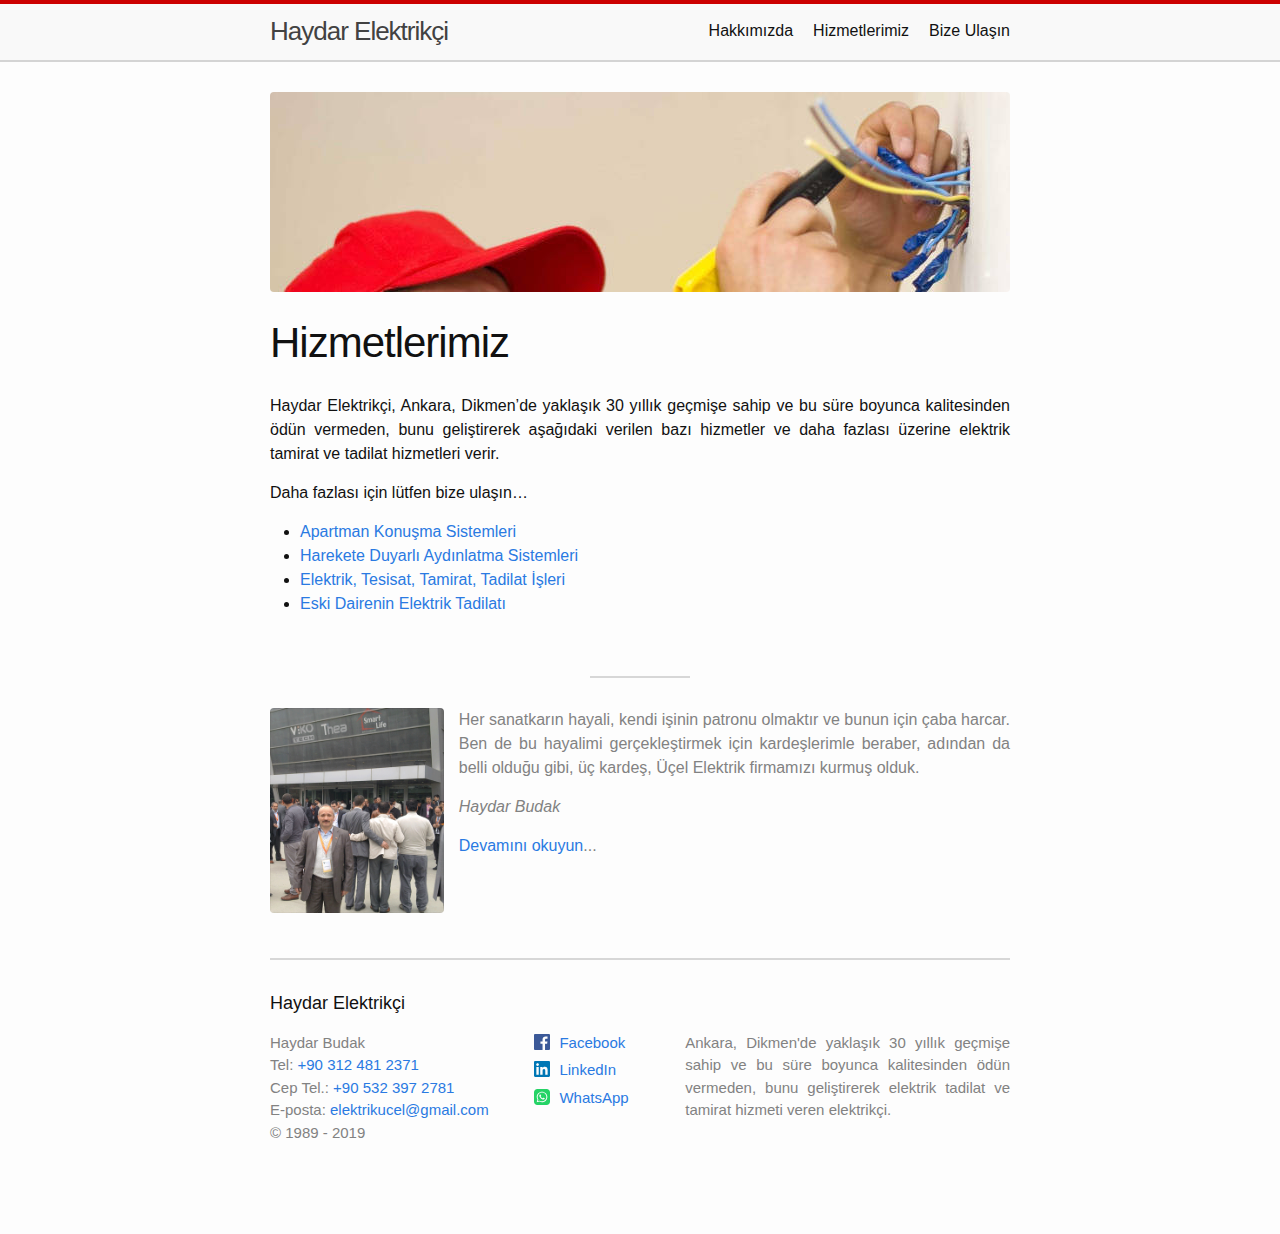
<file: hizmetlerimiz/index.html>
<!DOCTYPE html>
<html lang="tr"><head>
  <meta charset="utf-8">
  <meta http-equiv="X-UA-Compatible" content="IE=edge">
  <meta name="viewport" content="width=device-width, initial-scale=1"><!-- Begin Jekyll SEO tag v2.5.0 -->
<title>Hizmetlerimiz | Haydar Elektrikçi</title>
<meta name="generator" content="Jekyll v3.7.3" />
<meta property="og:title" content="Hizmetlerimiz" />
<meta name="author" content="Haydar Budak" />
<meta property="og:locale" content="tr" />
<meta name="description" content="Ankara, Dikmen’de Elektrikçi" />
<meta property="og:description" content="Ankara, Dikmen’de Elektrikçi" />
<link rel="canonical" href="https://www.haydarelektrikci.com/hizmetlerimiz/" />
<meta property="og:url" content="https://www.haydarelektrikci.com/hizmetlerimiz/" />
<meta property="og:site_name" content="Haydar Elektrikçi" />
<script type="application/ld+json">
{"url":"https://www.haydarelektrikci.com/hizmetlerimiz/","headline":"Hizmetlerimiz","author":{"@type":"Person","name":"Haydar Budak"},"description":"Ankara, Dikmen’de Elektrikçi","@type":"WebPage","@context":"http://schema.org"}</script>
<!-- End Jekyll SEO tag -->
<link rel="stylesheet" href="/assets/main.css">
  <link rel="shortcut icon" type="image/x-icon" href="/assets/favicon.ico"><link type="application/atom+xml" rel="alternate" href="https://www.haydarelektrikci.com/feed.xml" title="Haydar Elektrikçi" /><!-- Global site tag (gtag.js) - Google Analytics -->
<script async src="https://www.googletagmanager.com/gtag/js?id=UA-48281803-18"></script>
<script>
  window.dataLayer = window.dataLayer || [];
  function gtag(){dataLayer.push(arguments);}
  gtag('js', new Date());

  gtag('config', 'UA-48281803-18');
</script>
</head>
<body><header class="site-header" role="banner">

  <div class="wrapper"><a class="site-title" rel="author" href="/">Haydar Elektrikçi</a><nav class="site-nav">
        <input type="checkbox" id="nav-trigger" class="nav-trigger" />
        <label for="nav-trigger">
          <span class="menu-icon">
            <svg viewBox="0 0 18 15" width="18px" height="15px">
              <path d="M18,1.484c0,0.82-0.665,1.484-1.484,1.484H1.484C0.665,2.969,0,2.304,0,1.484l0,0C0,0.665,0.665,0,1.484,0 h15.032C17.335,0,18,0.665,18,1.484L18,1.484z M18,7.516C18,8.335,17.335,9,16.516,9H1.484C0.665,9,0,8.335,0,7.516l0,0 c0-0.82,0.665-1.484,1.484-1.484h15.032C17.335,6.031,18,6.696,18,7.516L18,7.516z M18,13.516C18,14.335,17.335,15,16.516,15H1.484 C0.665,15,0,14.335,0,13.516l0,0c0-0.82,0.665-1.483,1.484-1.483h15.032C17.335,12.031,18,12.695,18,13.516L18,13.516z"/>
            </svg>
          </span>
        </label>

        <div class="trigger"><a class="page-link" href="/hakkimizda/">Hakkımızda</a><a class="page-link" href="/hizmetlerimiz/">Hizmetlerimiz</a><a class="page-link" href="/bize-ulasin/">Bize Ulaşın</a></div>
      </nav></div>
</header>
<aside>
        <div class="wrapper">
            <img class="banner picture" src="/assets/elektrikci-banner-3.jpg">
        </div>
    </aside><main class="page-content" aria-label="Content">
      <div class="wrapper">
        <article class="post">

  <header class="post-header">
    <h1 class="post-title">Hizmetlerimiz</h1>
  </header>

  <div class="post-content">
    <p>Haydar Elektrikçi, Ankara, Dikmen’de yaklaşık 30 yıllık geçmişe sahip ve bu süre boyunca kalitesinden ödün vermeden, bunu geliştirerek aşağıdaki verilen bazı hizmetler ve daha fazlası üzerine elektrik tamirat ve tadilat hizmetleri verir.</p>

<p>Daha fazlası için lütfen bize ulaşın…</p>

<ul>
  <li><a href="/apartman-konusma-sistemleri/" target="_blank">Apartman Konuşma Sistemleri</a></li>
  <li><a href="/harekete-duyarli-aydinlatma-sistemleri/" target="_blank">Harekete Duyarlı Aydınlatma Sistemleri</a></li>
  <li><a href="/elektrik-isleri/" target="_blank">Elektrik, Tesisat, Tamirat, Tadilat İşleri</a></li>
  <li><a href="/eski-dairenin-elektrik-tadilati/" target="_blank">Eski Dairenin Elektrik Tadilatı</a></li>
</ul>

  </div>

</article>

      </div>
    </main>

    <aside>
        <div class="wrapper">
            <hr class="half-rule">
            <div class="content-col-wrapper">
                <div class="content-col content-col-1">
                    <img class="picture" src="/assets/haydar-budak.gif">
                </div>
                <div class="content-col content-col-2 text-justify">
                    <p>Her sanatkarın hayali, kendi işinin patronu olmaktır ve bunun için çaba harcar. Ben de bu hayalimi gerçekleştirmek için kardeşlerimle beraber, adından da belli olduğu gibi, üç kardeş, Üçel Elektrik firmamızı kurmuş olduk.</p>
                    <p><i>Haydar Budak</i></p>
                    <p><a href="/hakkimizda/">Devamını okuyun</a>...</p>
                </div>
            </div>
        </div>
    </aside><footer class="site-footer h-card">
  <data class="u-url" href="/"></data>

  <div class="wrapper">

    <div class="site-footer-wrapper">

      <h2 class="footer-heading">Haydar Elektrikçi</h2>

      <div class="footer-col-wrapper">
        <div class="footer-col footer-col-1">
          <ul class="contact-list">
            <li class="p-name">Haydar Budak</li><li>Tel: <a class="u-phone" href="tel:+90 312 481 2371">+90 312 481 2371</a></li><li>Cep Tel.: <a class="u-mobile" href="tel:+90 532 397 2781">+90 532 397 2781</a></li><li>E-posta: <a class="u-email" href="mailto:elektrikucel@gmail.com">elektrikucel@gmail.com</a></li><li>&copy; 1989 - 2019</li>
          </ul>
        </div>

        <div class="footer-col footer-col-2"><ul class="social-media-list"><li>
      <a target="_blank" href="https://www.facebook.com/haydarelektrikci">
        <svg class="svg-icon" style="fill: #3b5998;"><use xlink:href="/assets/minima-social-icons.svg#facebook"></use></svg>
        <span class="username">Facebook</span>
      </a>
    </li><li>
      <a target="_blank" href="https://www.linkedin.com/company/haydarelektrikci">
        <svg class="svg-icon" style="fill: #0077b5;"><use xlink:href="/assets/minima-social-icons.svg#linkedin"></use></svg>
        <span class="username">LinkedIn</span>
      </a>
    </li><li>
      <a target="_blank" href="https://wa.me/905323972781">
        <svg class="svg-icon" style="fill: #25d366;"><use xlink:href="/assets/minima-social-icons.svg#whatsapp"></use></svg>
        <span>WhatsApp</span>
      </a>
    </li></ul>
</div>

        <div class="footer-col footer-col-3 text-justify">
          <p>Ankara, Dikmen&#39;de yaklaşık 30 yıllık geçmişe sahip ve bu süre boyunca kalitesinden ödün vermeden, bunu geliştirerek elektrik tadilat ve tamirat hizmeti veren elektrikçi.</p>
        </div>
      </div>

    </div>

  </div>

</footer>
</body>

</html>
</file>
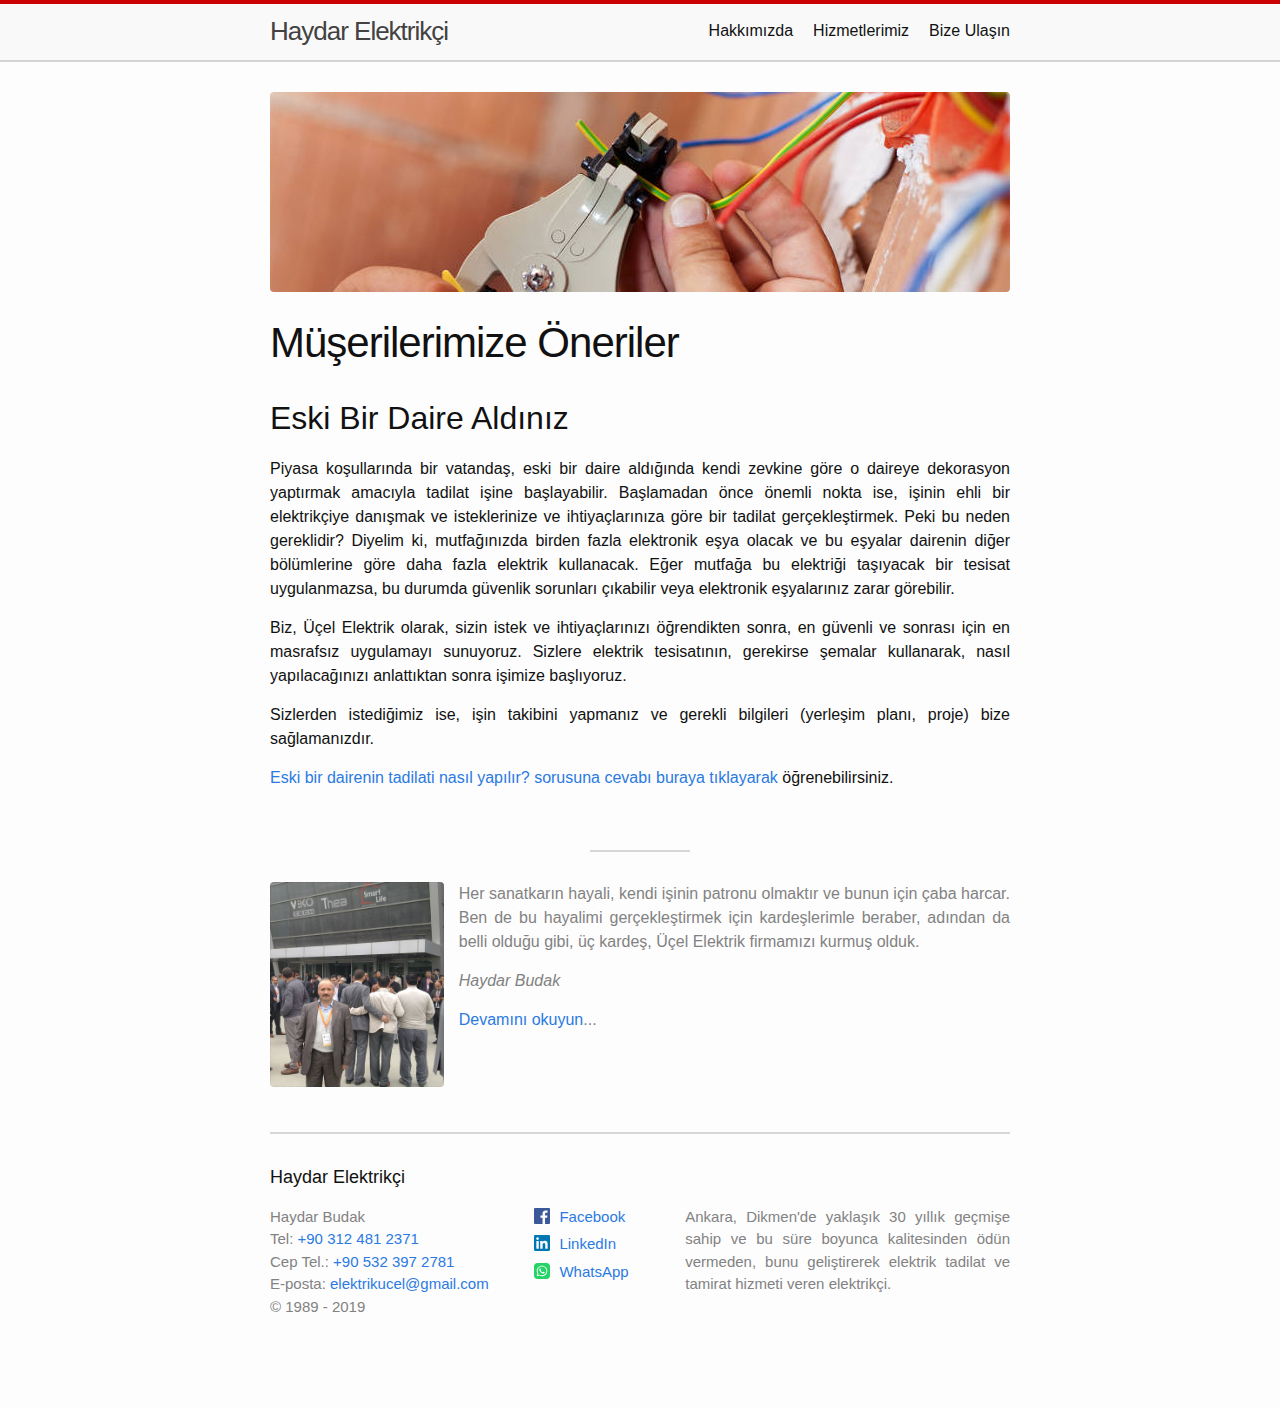
<file: musterilerimize-oneriler/index.html>
<!DOCTYPE html>
<html lang="tr"><head>
  <meta charset="utf-8">
  <meta http-equiv="X-UA-Compatible" content="IE=edge">
  <meta name="viewport" content="width=device-width, initial-scale=1"><!-- Begin Jekyll SEO tag v2.5.0 -->
<title>Müşerilerimize Öneriler | Haydar Elektrikçi</title>
<meta name="generator" content="Jekyll v3.7.3" />
<meta property="og:title" content="Müşerilerimize Öneriler" />
<meta name="author" content="Haydar Budak" />
<meta property="og:locale" content="tr" />
<meta name="description" content="Ankara, Dikmen’de Elektrikçi" />
<meta property="og:description" content="Ankara, Dikmen’de Elektrikçi" />
<link rel="canonical" href="https://www.haydarelektrikci.com/musterilerimize-oneriler/" />
<meta property="og:url" content="https://www.haydarelektrikci.com/musterilerimize-oneriler/" />
<meta property="og:site_name" content="Haydar Elektrikçi" />
<script type="application/ld+json">
{"url":"https://www.haydarelektrikci.com/musterilerimize-oneriler/","headline":"Müşerilerimize Öneriler","author":{"@type":"Person","name":"Haydar Budak"},"description":"Ankara, Dikmen’de Elektrikçi","@type":"WebPage","@context":"http://schema.org"}</script>
<!-- End Jekyll SEO tag -->
<link rel="stylesheet" href="/assets/main.css">
  <link rel="shortcut icon" type="image/x-icon" href="/assets/favicon.ico"><link type="application/atom+xml" rel="alternate" href="https://www.haydarelektrikci.com/feed.xml" title="Haydar Elektrikçi" /><!-- Global site tag (gtag.js) - Google Analytics -->
<script async src="https://www.googletagmanager.com/gtag/js?id=UA-48281803-18"></script>
<script>
  window.dataLayer = window.dataLayer || [];
  function gtag(){dataLayer.push(arguments);}
  gtag('js', new Date());

  gtag('config', 'UA-48281803-18');
</script>
</head>
<body><header class="site-header" role="banner">

  <div class="wrapper"><a class="site-title" rel="author" href="/">Haydar Elektrikçi</a><nav class="site-nav">
        <input type="checkbox" id="nav-trigger" class="nav-trigger" />
        <label for="nav-trigger">
          <span class="menu-icon">
            <svg viewBox="0 0 18 15" width="18px" height="15px">
              <path d="M18,1.484c0,0.82-0.665,1.484-1.484,1.484H1.484C0.665,2.969,0,2.304,0,1.484l0,0C0,0.665,0.665,0,1.484,0 h15.032C17.335,0,18,0.665,18,1.484L18,1.484z M18,7.516C18,8.335,17.335,9,16.516,9H1.484C0.665,9,0,8.335,0,7.516l0,0 c0-0.82,0.665-1.484,1.484-1.484h15.032C17.335,6.031,18,6.696,18,7.516L18,7.516z M18,13.516C18,14.335,17.335,15,16.516,15H1.484 C0.665,15,0,14.335,0,13.516l0,0c0-0.82,0.665-1.483,1.484-1.483h15.032C17.335,12.031,18,12.695,18,13.516L18,13.516z"/>
            </svg>
          </span>
        </label>

        <div class="trigger"><a class="page-link" href="/hakkimizda/">Hakkımızda</a><a class="page-link" href="/hizmetlerimiz/">Hizmetlerimiz</a><a class="page-link" href="/bize-ulasin/">Bize Ulaşın</a></div>
      </nav></div>
</header>
<aside>
        <div class="wrapper">
            <img class="banner picture" src="/assets/elektrikci-banner-2.jpg">
        </div>
    </aside><main class="page-content" aria-label="Content">
      <div class="wrapper">
        <article class="post">

  <header class="post-header">
    <h1 class="post-title">Müşerilerimize Öneriler</h1>
  </header>

  <div class="post-content">
    <h2 id="eski-bir-daire-aldınız">Eski Bir Daire Aldınız</h2>

<p>Piyasa koşullarında bir vatandaş, eski bir daire aldığında kendi zevkine göre o daireye dekorasyon yaptırmak amacıyla tadilat işine başlayabilir. Başlamadan önce önemli nokta ise, işinin ehli bir elektrikçiye danışmak ve isteklerinize ve ihtiyaçlarınıza göre bir tadilat gerçekleştirmek. Peki bu neden gereklidir? Diyelim ki, mutfağınızda birden fazla elektronik eşya olacak ve bu eşyalar dairenin diğer bölümlerine göre daha fazla elektrik kullanacak. Eğer mutfağa bu elektriği taşıyacak bir tesisat uygulanmazsa, bu durumda güvenlik sorunları çıkabilir veya elektronik eşyalarınız zarar görebilir.</p>

<p>Biz, Üçel Elektrik olarak, sizin istek ve ihtiyaçlarınızı öğrendikten sonra, en güvenli ve sonrası için en masrafsız uygulamayı sunuyoruz. Sizlere elektrik tesisatının, gerekirse şemalar kullanarak, nasıl yapılacağınızı anlattıktan sonra işimize başlıyoruz.</p>

<p>Sizlerden istediğimiz ise, işin takibini yapmanız ve gerekli bilgileri (yerleşim planı, proje) bize sağlamanızdır.</p>

<p><a href="/eski-dairenin-elektrik-tadilati/" target="_blank">Eski bir dairenin tadilati nasıl yapılır? sorusuna cevabı buraya tıklayarak</a> öğrenebilirsiniz.</p>

  </div>

</article>

      </div>
    </main>

    <aside>
        <div class="wrapper">
            <hr class="half-rule">
            <div class="content-col-wrapper">
                <div class="content-col content-col-1">
                    <img class="picture" src="/assets/haydar-budak.gif">
                </div>
                <div class="content-col content-col-2 text-justify">
                    <p>Her sanatkarın hayali, kendi işinin patronu olmaktır ve bunun için çaba harcar. Ben de bu hayalimi gerçekleştirmek için kardeşlerimle beraber, adından da belli olduğu gibi, üç kardeş, Üçel Elektrik firmamızı kurmuş olduk.</p>
                    <p><i>Haydar Budak</i></p>
                    <p><a href="/hakkimizda/">Devamını okuyun</a>...</p>
                </div>
            </div>
        </div>
    </aside><footer class="site-footer h-card">
  <data class="u-url" href="/"></data>

  <div class="wrapper">

    <div class="site-footer-wrapper">

      <h2 class="footer-heading">Haydar Elektrikçi</h2>

      <div class="footer-col-wrapper">
        <div class="footer-col footer-col-1">
          <ul class="contact-list">
            <li class="p-name">Haydar Budak</li><li>Tel: <a class="u-phone" href="tel:+90 312 481 2371">+90 312 481 2371</a></li><li>Cep Tel.: <a class="u-mobile" href="tel:+90 532 397 2781">+90 532 397 2781</a></li><li>E-posta: <a class="u-email" href="mailto:elektrikucel@gmail.com">elektrikucel@gmail.com</a></li><li>&copy; 1989 - 2019</li>
          </ul>
        </div>

        <div class="footer-col footer-col-2"><ul class="social-media-list"><li>
      <a target="_blank" href="https://www.facebook.com/haydarelektrikci">
        <svg class="svg-icon" style="fill: #3b5998;"><use xlink:href="/assets/minima-social-icons.svg#facebook"></use></svg>
        <span class="username">Facebook</span>
      </a>
    </li><li>
      <a target="_blank" href="https://www.linkedin.com/company/haydarelektrikci">
        <svg class="svg-icon" style="fill: #0077b5;"><use xlink:href="/assets/minima-social-icons.svg#linkedin"></use></svg>
        <span class="username">LinkedIn</span>
      </a>
    </li><li>
      <a target="_blank" href="https://wa.me/905323972781">
        <svg class="svg-icon" style="fill: #25d366;"><use xlink:href="/assets/minima-social-icons.svg#whatsapp"></use></svg>
        <span>WhatsApp</span>
      </a>
    </li></ul>
</div>

        <div class="footer-col footer-col-3 text-justify">
          <p>Ankara, Dikmen&#39;de yaklaşık 30 yıllık geçmişe sahip ve bu süre boyunca kalitesinden ödün vermeden, bunu geliştirerek elektrik tadilat ve tamirat hizmeti veren elektrikçi.</p>
        </div>
      </div>

    </div>

  </div>

</footer>
</body>

</html>
</file>
<file: assets/main.css>
/**
 * Reset some basic elements
 */
body, h1, h2, h3, h4, h5, h6,
p, blockquote, pre, hr,
dl, dd, ol, ul, figure {
  margin: 0;
  padding: 0; }

/**
 * Basic styling
 */
body {
  font: 400 16px/1.5 -apple-system, BlinkMacSystemFont, "Segoe UI", Roboto, Helvetica, Arial, sans-serif, "Apple Color Emoji", "Segoe UI Emoji", "Segoe UI Symbol";
  color: #111;
  background-color: #fdfdfd;
  -webkit-text-size-adjust: 100%;
  -webkit-font-feature-settings: "kern" 1;
  -moz-font-feature-settings: "kern" 1;
  -o-font-feature-settings: "kern" 1;
  font-feature-settings: "kern" 1;
  font-kerning: normal;
  display: flex;
  min-height: 100vh;
  flex-direction: column; }

/**
 * Set `margin-bottom` to maintain vertical rhythm
 */
h1, h2, h3, h4, h5, h6,
p, blockquote, pre,
ul, ol, dl, figure,
.highlight {
  margin-bottom: 15px; }

/**
 * `main` element
 */
main {
  display: block;
  /* Default value of `display` of `main` element is 'inline' in IE 11. */ }

/**
 * Images
 */
img {
  max-width: 100%;
  vertical-align: middle; }

/**
 * Figures
 */
figure > img {
  display: block; }

figcaption {
  font-size: 14px; }

/**
 * Lists
 */
ul, ol {
  margin-left: 30px; }

li > ul,
li > ol {
  margin-bottom: 0; }

/**
 * Headings
 */
h1, h2, h3, h4, h5, h6 {
  font-weight: 400; }

/**
 * Links
 */
a {
  color: #2a7ae2;
  text-decoration: none; }
  a:visited {
    color: #1756a9; }
  a:hover {
    color: #111;
    text-decoration: underline; }
  .social-media-list a:hover {
    text-decoration: none; }
    .social-media-list a:hover .username {
      text-decoration: underline; }

/**
 * Blockquotes
 */
blockquote {
  color: #828282;
  border-left: 4px solid #e8e8e8;
  padding-left: 15px;
  font-size: 18px;
  letter-spacing: -1px;
  font-style: italic; }
  blockquote > :last-child {
    margin-bottom: 0; }

/**
 * Code formatting
 */
pre,
code {
  font-size: 15px;
  border: 1px solid #e8e8e8;
  border-radius: 3px;
  background-color: #eef; }

code {
  padding: 1px 5px; }

pre {
  padding: 8px 12px;
  overflow-x: auto; }
  pre > code {
    border: 0;
    padding-right: 0;
    padding-left: 0; }

/**
 * Wrapper
 */
.wrapper {
  max-width: -webkit-calc(800px - (30px * 2));
  max-width: calc(800px - (30px * 2));
  margin-right: auto;
  margin-left: auto;
  padding-right: 30px;
  padding-left: 30px; }
  @media screen and (max-width: 800px) {
    .wrapper {
      max-width: -webkit-calc(800px - (30px));
      max-width: calc(800px - (30px));
      padding-right: 15px;
      padding-left: 15px; } }

/**
 * Clearfix
 */
.wrapper:after, .footer-col-wrapper:after, .content-col-wrapper:after {
  content: "";
  display: table;
  clear: both; }

/**
 * Icons
 */
.svg-icon {
  width: 16px;
  height: 16px;
  display: inline-block;
  fill: #828282;
  padding-right: 5px;
  vertical-align: text-top; }

.social-media-list li + li {
  padding-top: 5px; }

/**
 * Tables
 */
table {
  margin-bottom: 30px;
  width: 100%;
  text-align: left;
  color: #3f3f3f;
  border-collapse: collapse;
  border: 1px solid #e8e8e8; }
  table tr:nth-child(even) {
    background-color: #f7f7f7; }
  table th, table td {
    padding: 10px 15px; }
  table th {
    background-color: #f0f0f0;
    border: 1px solid #dedede;
    border-bottom-color: #c9c9c9; }
  table td {
    border: 1px solid #e8e8e8; }

/**
 * Site header
 */
.site-header {
  border-top: 5px solid #424242;
  border-bottom: 1px solid #e8e8e8;
  min-height: 55.95px;
  position: relative; }

.site-title {
  font-size: 26px;
  font-weight: 300;
  line-height: 54px;
  letter-spacing: -1px;
  margin-bottom: 0;
  float: left; }
  .site-title, .site-title:visited {
    color: #424242; }

.site-nav {
  float: right;
  line-height: 54px; }
  .site-nav .nav-trigger {
    display: none; }
  .site-nav .menu-icon {
    display: none; }
  .site-nav .page-link {
    color: #111;
    line-height: 1.5; }
    .site-nav .page-link:not(:last-child) {
      margin-right: 20px; }
  @media screen and (max-width: 600px) {
    .site-nav {
      position: absolute;
      top: 9px;
      right: 15px;
      background-color: #fdfdfd;
      border: 1px solid #e8e8e8;
      border-radius: 5px;
      text-align: right; }
      .site-nav label[for="nav-trigger"] {
        display: block;
        float: right;
        width: 36px;
        height: 36px;
        z-index: 2;
        cursor: pointer; }
      .site-nav .menu-icon {
        display: block;
        float: right;
        width: 36px;
        height: 26px;
        line-height: 0;
        padding-top: 10px;
        text-align: center; }
        .site-nav .menu-icon > svg {
          fill: #424242; }
      .site-nav input ~ .trigger {
        clear: both;
        display: none; }
      .site-nav input:checked ~ .trigger {
        display: block;
        padding-bottom: 5px; }
      .site-nav .page-link {
        display: block;
        padding: 5px 10px;
        margin-left: 20px; }
        .site-nav .page-link:not(:last-child) {
          margin-right: 0; } }

/**
 * Site footer
 */
.site-footer {
  border-top: 1px solid #e8e8e8;
  padding: 30px 0; }

.footer-heading {
  font-size: 18px;
  margin-bottom: 15px; }

.contact-list,
.social-media-list {
  list-style: none;
  margin-left: 0; }

.footer-col-wrapper {
  font-size: 15px;
  color: #828282;
  margin-left: -15px; }

.footer-col {
  float: left;
  margin-bottom: 15px;
  padding-left: 15px; }

.footer-col-1 {
  width: -webkit-calc(35% - (30px / 2));
  width: calc(35% - (30px / 2)); }

.footer-col-2 {
  width: -webkit-calc(20% - (30px / 2));
  width: calc(20% - (30px / 2)); }

.footer-col-3 {
  width: -webkit-calc(45% - (30px / 2));
  width: calc(45% - (30px / 2)); }

@media screen and (max-width: 800px) {
  .footer-col-1,
  .footer-col-2 {
    width: -webkit-calc(50% - (30px / 2));
    width: calc(50% - (30px / 2)); }

  .footer-col-3 {
    width: -webkit-calc(100% - (30px / 2));
    width: calc(100% - (30px / 2)); } }
@media screen and (max-width: 600px) {
  .footer-col {
    float: none;
    width: -webkit-calc(100% - (30px / 2));
    width: calc(100% - (30px / 2)); } }
/**
 * Page content
 */
.page-content {
  padding: 30px 0;
  flex: 1; }

.page-heading {
  font-size: 32px; }

.post-list-heading {
  font-size: 28px; }

.post-list {
  margin-left: 0;
  list-style: none; }
  .post-list > li {
    margin-bottom: 30px; }

.post-meta {
  font-size: 14px;
  color: #828282; }

.post-link {
  display: block;
  font-size: 24px; }

/**
 * Posts
 */
.post-header {
  margin-bottom: 30px; }

.post-title {
  font-size: 42px;
  letter-spacing: -1px;
  line-height: 1; }
  @media screen and (max-width: 800px) {
    .post-title {
      font-size: 36px; } }

.post-content {
  margin-bottom: 30px; }
  .post-content h2 {
    font-size: 32px; }
    @media screen and (max-width: 800px) {
      .post-content h2 {
        font-size: 28px; } }
  .post-content h3 {
    font-size: 26px; }
    @media screen and (max-width: 800px) {
      .post-content h3 {
        font-size: 22px; } }
  .post-content h4 {
    font-size: 20px; }
    @media screen and (max-width: 800px) {
      .post-content h4 {
        font-size: 18px; } }

/**
 * Syntax highlighting styles
 */
.highlight {
  background: #fff; }
  .highlighter-rouge .highlight {
    background: #eef; }
  .highlight .c {
    color: #998;
    font-style: italic; }
  .highlight .err {
    color: #a61717;
    background-color: #e3d2d2; }
  .highlight .k {
    font-weight: bold; }
  .highlight .o {
    font-weight: bold; }
  .highlight .cm {
    color: #998;
    font-style: italic; }
  .highlight .cp {
    color: #999;
    font-weight: bold; }
  .highlight .c1 {
    color: #998;
    font-style: italic; }
  .highlight .cs {
    color: #999;
    font-weight: bold;
    font-style: italic; }
  .highlight .gd {
    color: #000;
    background-color: #fdd; }
  .highlight .gd .x {
    color: #000;
    background-color: #faa; }
  .highlight .ge {
    font-style: italic; }
  .highlight .gr {
    color: #a00; }
  .highlight .gh {
    color: #999; }
  .highlight .gi {
    color: #000;
    background-color: #dfd; }
  .highlight .gi .x {
    color: #000;
    background-color: #afa; }
  .highlight .go {
    color: #888; }
  .highlight .gp {
    color: #555; }
  .highlight .gs {
    font-weight: bold; }
  .highlight .gu {
    color: #aaa; }
  .highlight .gt {
    color: #a00; }
  .highlight .kc {
    font-weight: bold; }
  .highlight .kd {
    font-weight: bold; }
  .highlight .kp {
    font-weight: bold; }
  .highlight .kr {
    font-weight: bold; }
  .highlight .kt {
    color: #458;
    font-weight: bold; }
  .highlight .m {
    color: #099; }
  .highlight .s {
    color: #d14; }
  .highlight .na {
    color: #008080; }
  .highlight .nb {
    color: #0086B3; }
  .highlight .nc {
    color: #458;
    font-weight: bold; }
  .highlight .no {
    color: #008080; }
  .highlight .ni {
    color: #800080; }
  .highlight .ne {
    color: #900;
    font-weight: bold; }
  .highlight .nf {
    color: #900;
    font-weight: bold; }
  .highlight .nn {
    color: #555; }
  .highlight .nt {
    color: #000080; }
  .highlight .nv {
    color: #008080; }
  .highlight .ow {
    font-weight: bold; }
  .highlight .w {
    color: #bbb; }
  .highlight .mf {
    color: #099; }
  .highlight .mh {
    color: #099; }
  .highlight .mi {
    color: #099; }
  .highlight .mo {
    color: #099; }
  .highlight .sb {
    color: #d14; }
  .highlight .sc {
    color: #d14; }
  .highlight .sd {
    color: #d14; }
  .highlight .s2 {
    color: #d14; }
  .highlight .se {
    color: #d14; }
  .highlight .sh {
    color: #d14; }
  .highlight .si {
    color: #d14; }
  .highlight .sx {
    color: #d14; }
  .highlight .sr {
    color: #009926; }
  .highlight .s1 {
    color: #d14; }
  .highlight .ss {
    color: #990073; }
  .highlight .bp {
    color: #999; }
  .highlight .vc {
    color: #008080; }
  .highlight .vg {
    color: #008080; }
  .highlight .vi {
    color: #008080; }
  .highlight .il {
    color: #099; }

.site-header {
  background-color: #f9f9f9;
  border-top: 4px solid #cc0000;
  border-bottom: 2px solid #00000026; }

.page-content {
  padding: 30px 0px 0px 0px;
  text-align: justify; }

.text-justify {
  text-align: justify; }

.banner {
  margin-top: 30px; }

.picture {
  -webkit-border-radius: 4px;
  -moz-border-radius: 4px;
  border-radius: 4px; }

.half-rule {
  width: 100px;
  height: 2px;
  margin: 30px auto;
  background-color: #00000026;
  border: 0; }

.site-footer {
  border: 0; }

.site-footer-wrapper {
  border-top: 2px solid #00000026;
  padding: 30px 0px; }

/*
 * Content columns
 */
.content-col-wrapper {
  margin-left: -15px;
  color: #828282; }

.content-col {
  float: left;
  margin-bottom: 15px;
  padding-left: 15px; }

.content-col-1 {
  width: -webkit-calc(25% - (30px / 2));
  width: calc(25% - (30px / 2)); }

.content-col-2 {
  width: -webkit-calc(75% - (30px / 2));
  width: calc(75% - (30px / 2)); }

@media screen and (max-width: 600px) {
  .content-col {
    float: none;
    width: -webkit-calc(100% - (30px / 2));
    width: calc(100% - (30px / 2)); } }
</file>
